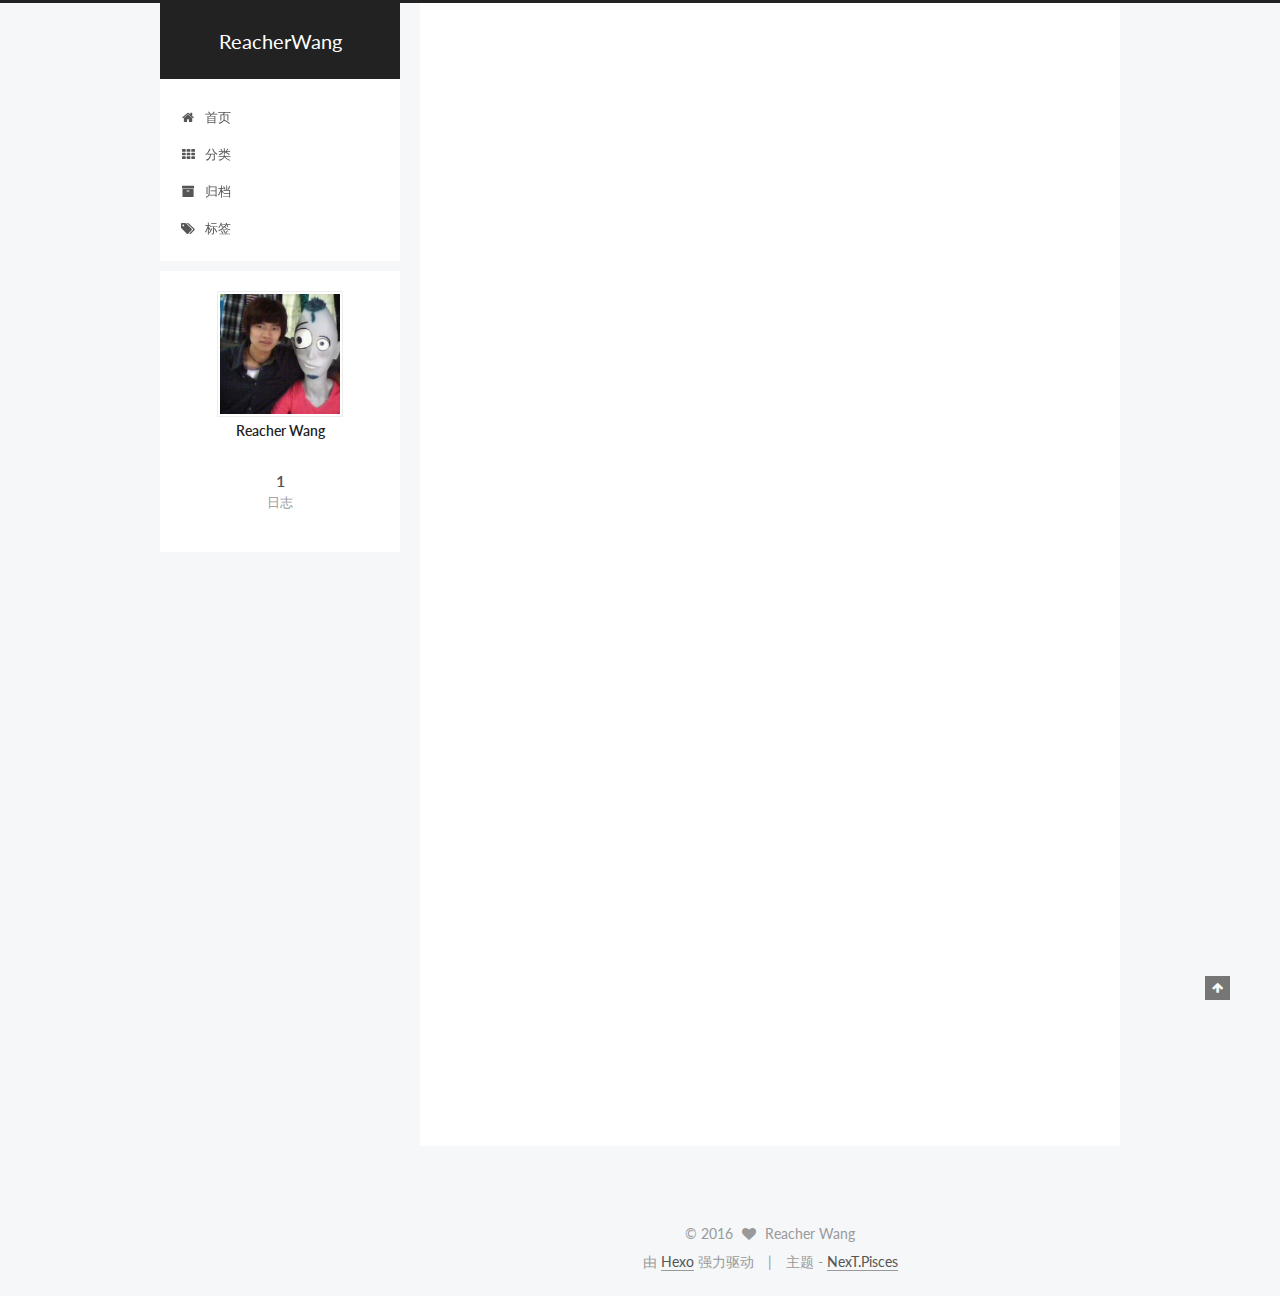
<file: index.html>
<!doctype html>



  


<html class="theme-next pisces use-motion">
<head>
  <meta charset="UTF-8"/>
<meta http-equiv="X-UA-Compatible" content="IE=edge,chrome=1" />
<meta name="viewport" content="width=device-width, initial-scale=1, maximum-scale=1"/>



<meta http-equiv="Cache-Control" content="no-transform" />
<meta http-equiv="Cache-Control" content="no-siteapp" />












  
  
  <link href="/vendors/fancybox/source/jquery.fancybox.css?v=2.1.5" rel="stylesheet" type="text/css" />




  
  
  
  

  
    
    
  

  

  

  

  

  
    
    
    <link href="//fonts.googleapis.com/css?family=Lato:300,300italic,400,400italic,700,700italic&subset=latin,latin-ext" rel="stylesheet" type="text/css">
  






<link href="/vendors/font-awesome/css/font-awesome.min.css?v=4.4.0" rel="stylesheet" type="text/css" />

<link href="/css/main.css?v=5.0.1" rel="stylesheet" type="text/css" />


  <meta name="keywords" content="Hexo, NexT" />








  <link rel="shortcut icon" type="image/x-icon" href="/favicon.ico?v=5.0.1" />






<meta property="og:type" content="website">
<meta property="og:title" content="ReacherWang">
<meta property="og:url" content="https://reacherwang.github.io/index.html">
<meta property="og:site_name" content="ReacherWang">
<meta name="twitter:card" content="summary">
<meta name="twitter:title" content="ReacherWang">



<script type="text/javascript" id="hexo.configuration">
  var NexT = window.NexT || {};
  var CONFIG = {
    scheme: 'Pisces',
    sidebar: {"position":"left","display":"post"},
    fancybox: true,
    motion: true,
    duoshuo: {
      userId: 0,
      author: '博主'
    }
  };
</script>




  <link rel="canonical" href="https://reacherwang.github.io/"/>

  <title> ReacherWang </title>
</head>

<body itemscope itemtype="http://schema.org/WebPage" lang="zh-Hans">

  










  
  
    
  

  <div class="container one-collumn sidebar-position-left 
   page-home 
 ">
    <div class="headband"></div>

    <header id="header" class="header" itemscope itemtype="http://schema.org/WPHeader">
      <div class="header-inner"><div class="site-meta ">
  

  <div class="custom-logo-site-title">
    <a href="/"  class="brand" rel="start">
      <span class="logo-line-before"><i></i></span>
      <span class="site-title">ReacherWang</span>
      <span class="logo-line-after"><i></i></span>
    </a>
  </div>
  <p class="site-subtitle"></p>
</div>

<div class="site-nav-toggle">
  <button>
    <span class="btn-bar"></span>
    <span class="btn-bar"></span>
    <span class="btn-bar"></span>
  </button>
</div>

<nav class="site-nav">
  

  
    <ul id="menu" class="menu">
      
        
        <li class="menu-item menu-item-home">
          <a href="/" rel="section">
            
              <i class="menu-item-icon fa fa-fw fa-home"></i> <br />
            
            首页
          </a>
        </li>
      
        
        <li class="menu-item menu-item-categories">
          <a href="/categories" rel="section">
            
              <i class="menu-item-icon fa fa-fw fa-th"></i> <br />
            
            分类
          </a>
        </li>
      
        
        <li class="menu-item menu-item-archives">
          <a href="/archives" rel="section">
            
              <i class="menu-item-icon fa fa-fw fa-archive"></i> <br />
            
            归档
          </a>
        </li>
      
        
        <li class="menu-item menu-item-tags">
          <a href="/tags" rel="section">
            
              <i class="menu-item-icon fa fa-fw fa-tags"></i> <br />
            
            标签
          </a>
        </li>
      

      
    </ul>
  

  
</nav>

 </div>
    </header>

    <main id="main" class="main">
      <div class="main-inner">
        <div class="content-wrap">
          <div id="content" class="content">
            
  <section id="posts" class="posts-expand">
    
      

  
  

  
  
  

  <article class="post post-type-normal " itemscope itemtype="http://schema.org/Article">

    
      <header class="post-header">

        
        
          <h1 class="post-title" itemprop="name headline">
            
            
              
                
                <a class="post-title-link" href="/2016/09/23/hello-world/" itemprop="url">
                  Hello World
                </a>
              
            
          </h1>
        

        <div class="post-meta">
          <span class="post-time">
            <span class="post-meta-item-icon">
              <i class="fa fa-calendar-o"></i>
            </span>
            <span class="post-meta-item-text">发表于</span>
            <time itemprop="dateCreated" datetime="2016-09-23T10:55:06+08:00" content="2016-09-23">
              2016-09-23
            </time>
          </span>

          

          
            
          

          

          
          

          
        </div>
      </header>
    


    <div class="post-body" itemprop="articleBody">

      
      

      
        
          
            <p>Welcome to <a href="https://hexo.io/" target="_blank" rel="external">Hexo</a>! This is your very first post. Check <a href="https://hexo.io/docs/" target="_blank" rel="external">documentation</a> for more info. If you get any problems when using Hexo, you can find the answer in <a href="https://hexo.io/docs/troubleshooting.html" target="_blank" rel="external">troubleshooting</a> or you can ask me on <a href="https://github.com/hexojs/hexo/issues" target="_blank" rel="external">GitHub</a>.</p>
<h2 id="Quick-Start"><a href="#Quick-Start" class="headerlink" title="Quick Start"></a>Quick Start</h2><h3 id="Create-a-new-post"><a href="#Create-a-new-post" class="headerlink" title="Create a new post"></a>Create a new post</h3><figure class="highlight bash"><table><tr><td class="gutter"><pre><div class="line">1</div></pre></td><td class="code"><pre><div class="line">$ hexo new <span class="string">"My New Post"</span></div></pre></td></tr></table></figure>
<p>More info: <a href="https://hexo.io/docs/writing.html" target="_blank" rel="external">Writing</a></p>
<h3 id="Run-server"><a href="#Run-server" class="headerlink" title="Run server"></a>Run server</h3><figure class="highlight bash"><table><tr><td class="gutter"><pre><div class="line">1</div></pre></td><td class="code"><pre><div class="line">$ hexo server</div></pre></td></tr></table></figure>
<p>More info: <a href="https://hexo.io/docs/server.html" target="_blank" rel="external">Server</a></p>
<h3 id="Generate-static-files"><a href="#Generate-static-files" class="headerlink" title="Generate static files"></a>Generate static files</h3><figure class="highlight bash"><table><tr><td class="gutter"><pre><div class="line">1</div></pre></td><td class="code"><pre><div class="line">$ hexo generate</div></pre></td></tr></table></figure>
<p>More info: <a href="https://hexo.io/docs/generating.html" target="_blank" rel="external">Generating</a></p>
<h3 id="Deploy-to-remote-sites"><a href="#Deploy-to-remote-sites" class="headerlink" title="Deploy to remote sites"></a>Deploy to remote sites</h3><figure class="highlight bash"><table><tr><td class="gutter"><pre><div class="line">1</div></pre></td><td class="code"><pre><div class="line">$ hexo deploy</div></pre></td></tr></table></figure>
<p>More info: <a href="https://hexo.io/docs/deployment.html" target="_blank" rel="external">Deployment</a></p>

          
        
      
    </div>

    <div>
      
    </div>

    <div>
      
    </div>

    <footer class="post-footer">
      

      

      
      
        <div class="post-eof"></div>
      
    </footer>
  </article>


    
  </section>

  


          </div>
          


          

        </div>
        
          
  
  <div class="sidebar-toggle">
    <div class="sidebar-toggle-line-wrap">
      <span class="sidebar-toggle-line sidebar-toggle-line-first"></span>
      <span class="sidebar-toggle-line sidebar-toggle-line-middle"></span>
      <span class="sidebar-toggle-line sidebar-toggle-line-last"></span>
    </div>
  </div>

  <aside id="sidebar" class="sidebar">
    <div class="sidebar-inner">

      

      

      <section class="site-overview sidebar-panel  sidebar-panel-active ">
        <div class="site-author motion-element" itemprop="author" itemscope itemtype="http://schema.org/Person">
          <img class="site-author-image" itemprop="image"
               src="/images/avatar.jpg"
               alt="Reacher Wang" />
          <p class="site-author-name" itemprop="name">Reacher Wang</p>
          <p class="site-description motion-element" itemprop="description"></p>
        </div>
        <nav class="site-state motion-element">
          <div class="site-state-item site-state-posts">
            <a href="/archives">
              <span class="site-state-item-count">1</span>
              <span class="site-state-item-name">日志</span>
            </a>
          </div>

          

          

        </nav>

        

        <div class="links-of-author motion-element">
          
        </div>

        
        

        
        

      </section>

      

    </div>
  </aside>


        
      </div>
    </main>

    <footer id="footer" class="footer">
      <div class="footer-inner">
        <div class="copyright" >
  
  &copy; 
  <span itemprop="copyrightYear">2016</span>
  <span class="with-love">
    <i class="fa fa-heart"></i>
  </span>
  <span class="author" itemprop="copyrightHolder">Reacher Wang</span>
</div>

<div class="powered-by">
  由 <a class="theme-link" href="https://hexo.io">Hexo</a> 强力驱动
</div>

<div class="theme-info">
  主题 -
  <a class="theme-link" href="https://github.com/iissnan/hexo-theme-next">
    NexT.Pisces
  </a>
</div>

        

        
      </div>
    </footer>

    <div class="back-to-top">
      <i class="fa fa-arrow-up"></i>
    </div>
  </div>

  

<script type="text/javascript">
  if (Object.prototype.toString.call(window.Promise) !== '[object Function]') {
    window.Promise = null;
  }
</script>









  



  
  <script type="text/javascript" src="/vendors/jquery/index.js?v=2.1.3"></script>

  
  <script type="text/javascript" src="/vendors/fastclick/lib/fastclick.min.js?v=1.0.6"></script>

  
  <script type="text/javascript" src="/vendors/jquery_lazyload/jquery.lazyload.js?v=1.9.7"></script>

  
  <script type="text/javascript" src="/vendors/velocity/velocity.min.js?v=1.2.1"></script>

  
  <script type="text/javascript" src="/vendors/velocity/velocity.ui.min.js?v=1.2.1"></script>

  
  <script type="text/javascript" src="/vendors/fancybox/source/jquery.fancybox.pack.js?v=2.1.5"></script>


  


  <script type="text/javascript" src="/js/src/utils.js?v=5.0.1"></script>

  <script type="text/javascript" src="/js/src/motion.js?v=5.0.1"></script>



  
  


  <script type="text/javascript" src="/js/src/affix.js?v=5.0.1"></script>

  <script type="text/javascript" src="/js/src/schemes/pisces.js?v=5.0.1"></script>



  

  


  <script type="text/javascript" src="/js/src/bootstrap.js?v=5.0.1"></script>



  



  




  
  

  

  

  

</body>
</html>
</file>
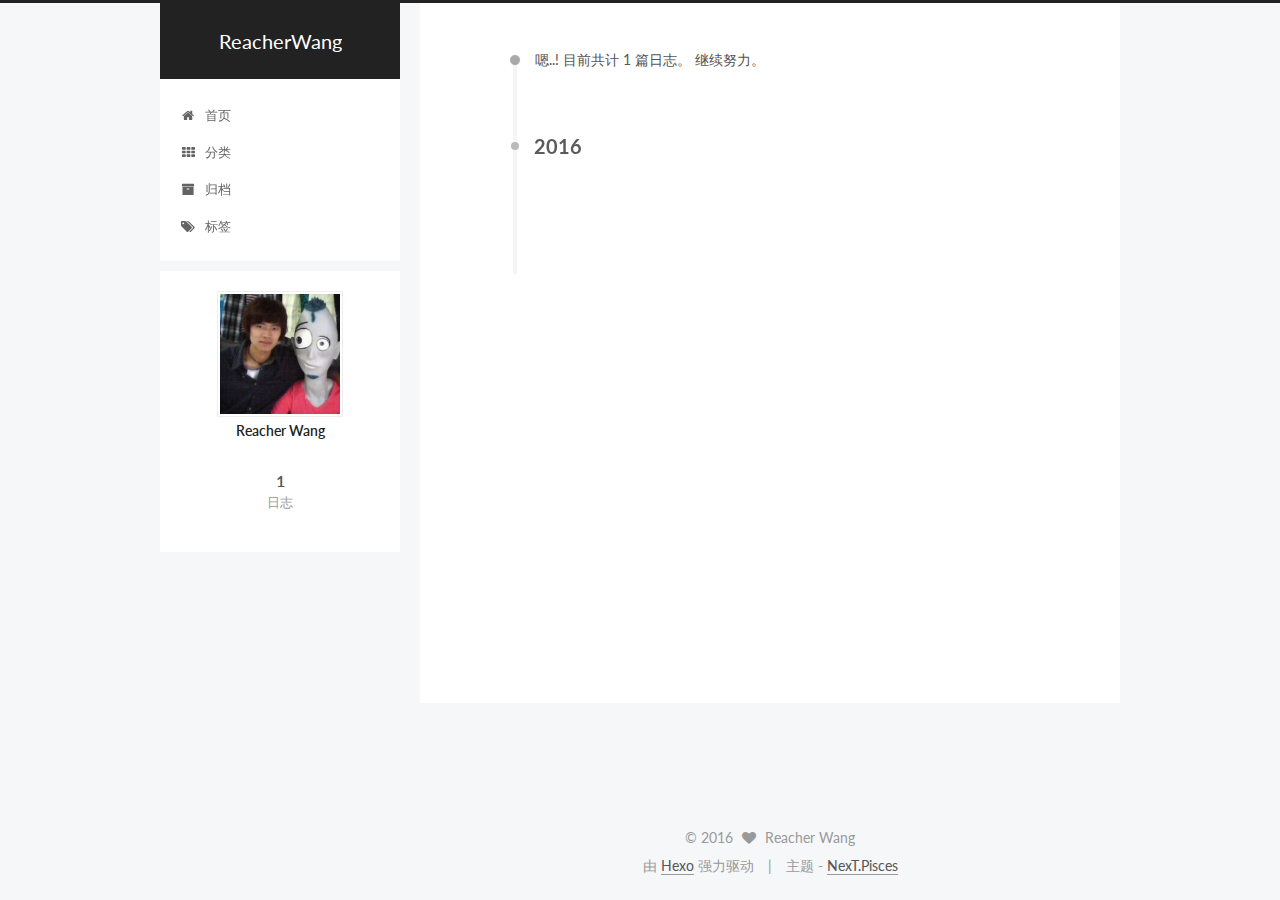
<file: archives/index.html>
<!doctype html>



  


<html class="theme-next pisces use-motion">
<head>
  <meta charset="UTF-8"/>
<meta http-equiv="X-UA-Compatible" content="IE=edge,chrome=1" />
<meta name="viewport" content="width=device-width, initial-scale=1, maximum-scale=1"/>



<meta http-equiv="Cache-Control" content="no-transform" />
<meta http-equiv="Cache-Control" content="no-siteapp" />












  
  
  <link href="/vendors/fancybox/source/jquery.fancybox.css?v=2.1.5" rel="stylesheet" type="text/css" />




  
  
  
  

  
    
    
  

  

  

  

  

  
    
    
    <link href="//fonts.googleapis.com/css?family=Lato:300,300italic,400,400italic,700,700italic&subset=latin,latin-ext" rel="stylesheet" type="text/css">
  






<link href="/vendors/font-awesome/css/font-awesome.min.css?v=4.4.0" rel="stylesheet" type="text/css" />

<link href="/css/main.css?v=5.0.1" rel="stylesheet" type="text/css" />


  <meta name="keywords" content="Hexo, NexT" />








  <link rel="shortcut icon" type="image/x-icon" href="/favicon.ico?v=5.0.1" />






<meta property="og:type" content="website">
<meta property="og:title" content="ReacherWang">
<meta property="og:url" content="https://reacherwang.github.io/archives/index.html">
<meta property="og:site_name" content="ReacherWang">
<meta name="twitter:card" content="summary">
<meta name="twitter:title" content="ReacherWang">



<script type="text/javascript" id="hexo.configuration">
  var NexT = window.NexT || {};
  var CONFIG = {
    scheme: 'Pisces',
    sidebar: {"position":"left","display":"post"},
    fancybox: true,
    motion: true,
    duoshuo: {
      userId: 0,
      author: '博主'
    }
  };
</script>




  <link rel="canonical" href="https://reacherwang.github.io/archives/"/>

  <title> 归档 | ReacherWang </title>
</head>

<body itemscope itemtype="http://schema.org/WebPage" lang="zh-Hans">

  










  
  
    
  

  <div class="container one-collumn sidebar-position-left  page-archive  ">
    <div class="headband"></div>

    <header id="header" class="header" itemscope itemtype="http://schema.org/WPHeader">
      <div class="header-inner"><div class="site-meta ">
  

  <div class="custom-logo-site-title">
    <a href="/"  class="brand" rel="start">
      <span class="logo-line-before"><i></i></span>
      <span class="site-title">ReacherWang</span>
      <span class="logo-line-after"><i></i></span>
    </a>
  </div>
  <p class="site-subtitle"></p>
</div>

<div class="site-nav-toggle">
  <button>
    <span class="btn-bar"></span>
    <span class="btn-bar"></span>
    <span class="btn-bar"></span>
  </button>
</div>

<nav class="site-nav">
  

  
    <ul id="menu" class="menu">
      
        
        <li class="menu-item menu-item-home">
          <a href="/" rel="section">
            
              <i class="menu-item-icon fa fa-fw fa-home"></i> <br />
            
            首页
          </a>
        </li>
      
        
        <li class="menu-item menu-item-categories">
          <a href="/categories" rel="section">
            
              <i class="menu-item-icon fa fa-fw fa-th"></i> <br />
            
            分类
          </a>
        </li>
      
        
        <li class="menu-item menu-item-archives">
          <a href="/archives" rel="section">
            
              <i class="menu-item-icon fa fa-fw fa-archive"></i> <br />
            
            归档
          </a>
        </li>
      
        
        <li class="menu-item menu-item-tags">
          <a href="/tags" rel="section">
            
              <i class="menu-item-icon fa fa-fw fa-tags"></i> <br />
            
            标签
          </a>
        </li>
      

      
    </ul>
  

  
</nav>

 </div>
    </header>

    <main id="main" class="main">
      <div class="main-inner">
        <div class="content-wrap">
          <div id="content" class="content">
            

  <section id="posts" class="posts-collapse">
    <span class="archive-move-on"></span>

    <span class="archive-page-counter">
      
      
      
        
      
      嗯..! 目前共计 1 篇日志。 继续努力。
    </span>

    

      
      
      

      
        
        <div class="collection-title">
          <h2 class="archive-year motion-element" id="archive-year-2016">2016</h2>
        </div>
      
      

      

  <article class="post post-type-normal" itemscope itemtype="http://schema.org/Article">
    <header class="post-header">

      <h1 class="post-title">
        
            <a class="post-title-link" href="/2016/09/23/hello-world/" itemprop="url">
              
                <span itemprop="name">Hello World</span>
              
            </a>
        
      </h1>

      <div class="post-meta">
        <time class="post-time" itemprop="dateCreated"
              datetime="2016-09-23T10:55:06+08:00"
              content="2016-09-23" >
          09-23
        </time>
      </div>

    </header>
  </article>



    

  </section>

  



          </div>
          


          

        </div>
        
          
  
  <div class="sidebar-toggle">
    <div class="sidebar-toggle-line-wrap">
      <span class="sidebar-toggle-line sidebar-toggle-line-first"></span>
      <span class="sidebar-toggle-line sidebar-toggle-line-middle"></span>
      <span class="sidebar-toggle-line sidebar-toggle-line-last"></span>
    </div>
  </div>

  <aside id="sidebar" class="sidebar">
    <div class="sidebar-inner">

      

      

      <section class="site-overview sidebar-panel  sidebar-panel-active ">
        <div class="site-author motion-element" itemprop="author" itemscope itemtype="http://schema.org/Person">
          <img class="site-author-image" itemprop="image"
               src="/images/avatar.jpg"
               alt="Reacher Wang" />
          <p class="site-author-name" itemprop="name">Reacher Wang</p>
          <p class="site-description motion-element" itemprop="description"></p>
        </div>
        <nav class="site-state motion-element">
          <div class="site-state-item site-state-posts">
            <a href="/archives">
              <span class="site-state-item-count">1</span>
              <span class="site-state-item-name">日志</span>
            </a>
          </div>

          

          

        </nav>

        

        <div class="links-of-author motion-element">
          
        </div>

        
        

        
        

      </section>

      

    </div>
  </aside>


        
      </div>
    </main>

    <footer id="footer" class="footer">
      <div class="footer-inner">
        <div class="copyright" >
  
  &copy; 
  <span itemprop="copyrightYear">2016</span>
  <span class="with-love">
    <i class="fa fa-heart"></i>
  </span>
  <span class="author" itemprop="copyrightHolder">Reacher Wang</span>
</div>

<div class="powered-by">
  由 <a class="theme-link" href="https://hexo.io">Hexo</a> 强力驱动
</div>

<div class="theme-info">
  主题 -
  <a class="theme-link" href="https://github.com/iissnan/hexo-theme-next">
    NexT.Pisces
  </a>
</div>

        

        
      </div>
    </footer>

    <div class="back-to-top">
      <i class="fa fa-arrow-up"></i>
    </div>
  </div>

  

<script type="text/javascript">
  if (Object.prototype.toString.call(window.Promise) !== '[object Function]') {
    window.Promise = null;
  }
</script>









  



  
  <script type="text/javascript" src="/vendors/jquery/index.js?v=2.1.3"></script>

  
  <script type="text/javascript" src="/vendors/fastclick/lib/fastclick.min.js?v=1.0.6"></script>

  
  <script type="text/javascript" src="/vendors/jquery_lazyload/jquery.lazyload.js?v=1.9.7"></script>

  
  <script type="text/javascript" src="/vendors/velocity/velocity.min.js?v=1.2.1"></script>

  
  <script type="text/javascript" src="/vendors/velocity/velocity.ui.min.js?v=1.2.1"></script>

  
  <script type="text/javascript" src="/vendors/fancybox/source/jquery.fancybox.pack.js?v=2.1.5"></script>


  


  <script type="text/javascript" src="/js/src/utils.js?v=5.0.1"></script>

  <script type="text/javascript" src="/js/src/motion.js?v=5.0.1"></script>



  
  


  <script type="text/javascript" src="/js/src/affix.js?v=5.0.1"></script>

  <script type="text/javascript" src="/js/src/schemes/pisces.js?v=5.0.1"></script>



  
  
    <script type="text/javascript" id="motion.page.archive">
      $('.archive-year').velocity('transition.slideLeftIn');
    </script>
  


  


  <script type="text/javascript" src="/js/src/bootstrap.js?v=5.0.1"></script>



  



  




  
  

  

  

  

</body>
</html>
</file>
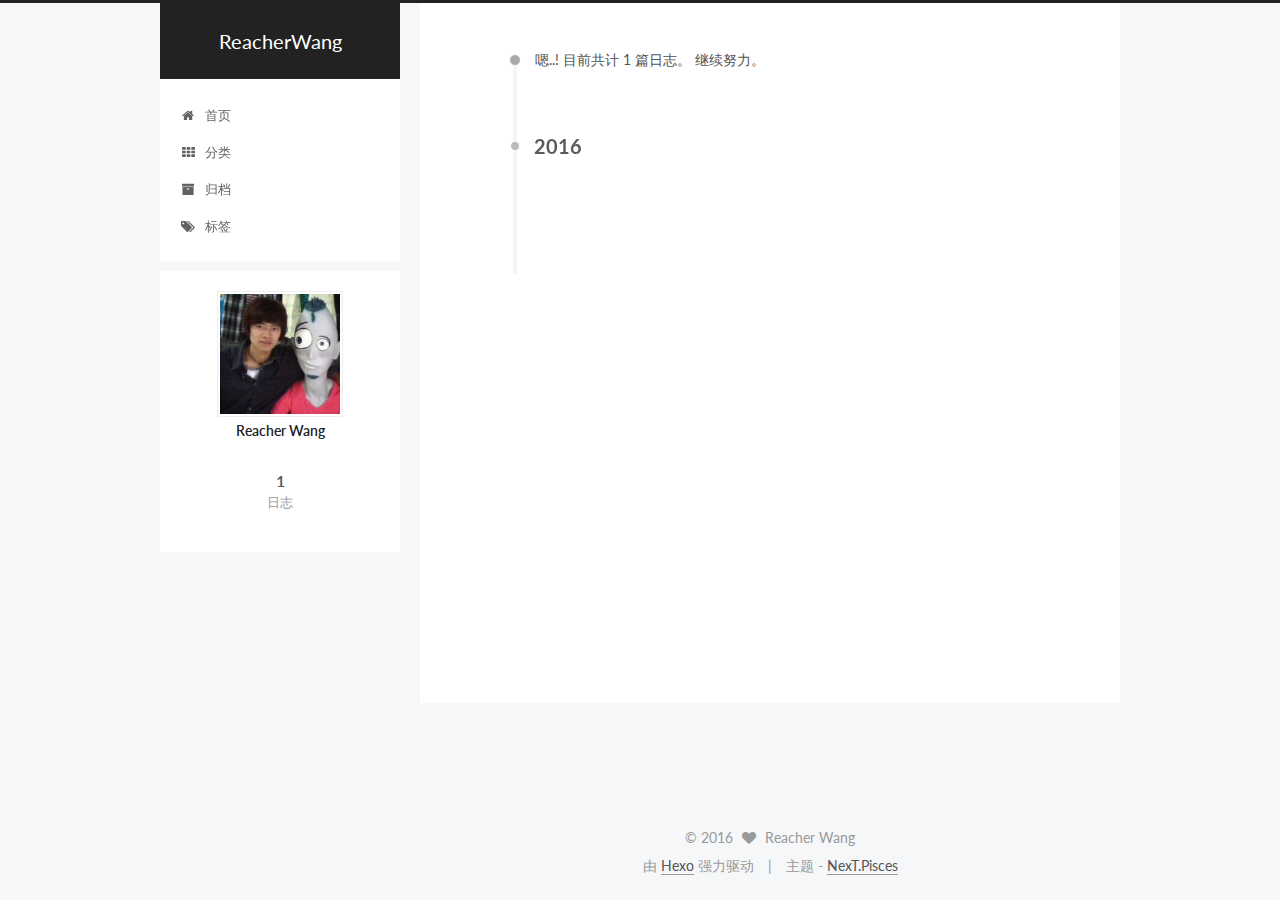
<file: archives/2016/index.html>
<!doctype html>



  


<html class="theme-next pisces use-motion">
<head>
  <meta charset="UTF-8"/>
<meta http-equiv="X-UA-Compatible" content="IE=edge,chrome=1" />
<meta name="viewport" content="width=device-width, initial-scale=1, maximum-scale=1"/>



<meta http-equiv="Cache-Control" content="no-transform" />
<meta http-equiv="Cache-Control" content="no-siteapp" />












  
  
  <link href="/vendors/fancybox/source/jquery.fancybox.css?v=2.1.5" rel="stylesheet" type="text/css" />




  
  
  
  

  
    
    
  

  

  

  

  

  
    
    
    <link href="//fonts.googleapis.com/css?family=Lato:300,300italic,400,400italic,700,700italic&subset=latin,latin-ext" rel="stylesheet" type="text/css">
  






<link href="/vendors/font-awesome/css/font-awesome.min.css?v=4.4.0" rel="stylesheet" type="text/css" />

<link href="/css/main.css?v=5.0.1" rel="stylesheet" type="text/css" />


  <meta name="keywords" content="Hexo, NexT" />








  <link rel="shortcut icon" type="image/x-icon" href="/favicon.ico?v=5.0.1" />






<meta property="og:type" content="website">
<meta property="og:title" content="ReacherWang">
<meta property="og:url" content="https://reacherwang.github.io/archives/2016/index.html">
<meta property="og:site_name" content="ReacherWang">
<meta name="twitter:card" content="summary">
<meta name="twitter:title" content="ReacherWang">



<script type="text/javascript" id="hexo.configuration">
  var NexT = window.NexT || {};
  var CONFIG = {
    scheme: 'Pisces',
    sidebar: {"position":"left","display":"post"},
    fancybox: true,
    motion: true,
    duoshuo: {
      userId: 0,
      author: '博主'
    }
  };
</script>




  <link rel="canonical" href="https://reacherwang.github.io/archives/2016/"/>

  <title> 归档 | ReacherWang </title>
</head>

<body itemscope itemtype="http://schema.org/WebPage" lang="zh-Hans">

  










  
  
    
  

  <div class="container one-collumn sidebar-position-left  page-archive  ">
    <div class="headband"></div>

    <header id="header" class="header" itemscope itemtype="http://schema.org/WPHeader">
      <div class="header-inner"><div class="site-meta ">
  

  <div class="custom-logo-site-title">
    <a href="/"  class="brand" rel="start">
      <span class="logo-line-before"><i></i></span>
      <span class="site-title">ReacherWang</span>
      <span class="logo-line-after"><i></i></span>
    </a>
  </div>
  <p class="site-subtitle"></p>
</div>

<div class="site-nav-toggle">
  <button>
    <span class="btn-bar"></span>
    <span class="btn-bar"></span>
    <span class="btn-bar"></span>
  </button>
</div>

<nav class="site-nav">
  

  
    <ul id="menu" class="menu">
      
        
        <li class="menu-item menu-item-home">
          <a href="/" rel="section">
            
              <i class="menu-item-icon fa fa-fw fa-home"></i> <br />
            
            首页
          </a>
        </li>
      
        
        <li class="menu-item menu-item-categories">
          <a href="/categories" rel="section">
            
              <i class="menu-item-icon fa fa-fw fa-th"></i> <br />
            
            分类
          </a>
        </li>
      
        
        <li class="menu-item menu-item-archives">
          <a href="/archives" rel="section">
            
              <i class="menu-item-icon fa fa-fw fa-archive"></i> <br />
            
            归档
          </a>
        </li>
      
        
        <li class="menu-item menu-item-tags">
          <a href="/tags" rel="section">
            
              <i class="menu-item-icon fa fa-fw fa-tags"></i> <br />
            
            标签
          </a>
        </li>
      

      
    </ul>
  

  
</nav>

 </div>
    </header>

    <main id="main" class="main">
      <div class="main-inner">
        <div class="content-wrap">
          <div id="content" class="content">
            

  <section id="posts" class="posts-collapse">
    <span class="archive-move-on"></span>

    <span class="archive-page-counter">
      
      
      
        
      
      嗯..! 目前共计 1 篇日志。 继续努力。
    </span>

    

      
      
      

      
        
        <div class="collection-title">
          <h2 class="archive-year motion-element" id="archive-year-2016">2016</h2>
        </div>
      
      

      

  <article class="post post-type-normal" itemscope itemtype="http://schema.org/Article">
    <header class="post-header">

      <h1 class="post-title">
        
            <a class="post-title-link" href="/2016/09/23/hello-world/" itemprop="url">
              
                <span itemprop="name">Hello World</span>
              
            </a>
        
      </h1>

      <div class="post-meta">
        <time class="post-time" itemprop="dateCreated"
              datetime="2016-09-23T10:55:06+08:00"
              content="2016-09-23" >
          09-23
        </time>
      </div>

    </header>
  </article>



    

  </section>

  



          </div>
          


          

        </div>
        
          
  
  <div class="sidebar-toggle">
    <div class="sidebar-toggle-line-wrap">
      <span class="sidebar-toggle-line sidebar-toggle-line-first"></span>
      <span class="sidebar-toggle-line sidebar-toggle-line-middle"></span>
      <span class="sidebar-toggle-line sidebar-toggle-line-last"></span>
    </div>
  </div>

  <aside id="sidebar" class="sidebar">
    <div class="sidebar-inner">

      

      

      <section class="site-overview sidebar-panel  sidebar-panel-active ">
        <div class="site-author motion-element" itemprop="author" itemscope itemtype="http://schema.org/Person">
          <img class="site-author-image" itemprop="image"
               src="/images/avatar.jpg"
               alt="Reacher Wang" />
          <p class="site-author-name" itemprop="name">Reacher Wang</p>
          <p class="site-description motion-element" itemprop="description"></p>
        </div>
        <nav class="site-state motion-element">
          <div class="site-state-item site-state-posts">
            <a href="/archives">
              <span class="site-state-item-count">1</span>
              <span class="site-state-item-name">日志</span>
            </a>
          </div>

          

          

        </nav>

        

        <div class="links-of-author motion-element">
          
        </div>

        
        

        
        

      </section>

      

    </div>
  </aside>


        
      </div>
    </main>

    <footer id="footer" class="footer">
      <div class="footer-inner">
        <div class="copyright" >
  
  &copy; 
  <span itemprop="copyrightYear">2016</span>
  <span class="with-love">
    <i class="fa fa-heart"></i>
  </span>
  <span class="author" itemprop="copyrightHolder">Reacher Wang</span>
</div>

<div class="powered-by">
  由 <a class="theme-link" href="https://hexo.io">Hexo</a> 强力驱动
</div>

<div class="theme-info">
  主题 -
  <a class="theme-link" href="https://github.com/iissnan/hexo-theme-next">
    NexT.Pisces
  </a>
</div>

        

        
      </div>
    </footer>

    <div class="back-to-top">
      <i class="fa fa-arrow-up"></i>
    </div>
  </div>

  

<script type="text/javascript">
  if (Object.prototype.toString.call(window.Promise) !== '[object Function]') {
    window.Promise = null;
  }
</script>









  



  
  <script type="text/javascript" src="/vendors/jquery/index.js?v=2.1.3"></script>

  
  <script type="text/javascript" src="/vendors/fastclick/lib/fastclick.min.js?v=1.0.6"></script>

  
  <script type="text/javascript" src="/vendors/jquery_lazyload/jquery.lazyload.js?v=1.9.7"></script>

  
  <script type="text/javascript" src="/vendors/velocity/velocity.min.js?v=1.2.1"></script>

  
  <script type="text/javascript" src="/vendors/velocity/velocity.ui.min.js?v=1.2.1"></script>

  
  <script type="text/javascript" src="/vendors/fancybox/source/jquery.fancybox.pack.js?v=2.1.5"></script>


  


  <script type="text/javascript" src="/js/src/utils.js?v=5.0.1"></script>

  <script type="text/javascript" src="/js/src/motion.js?v=5.0.1"></script>



  
  


  <script type="text/javascript" src="/js/src/affix.js?v=5.0.1"></script>

  <script type="text/javascript" src="/js/src/schemes/pisces.js?v=5.0.1"></script>



  
  
    <script type="text/javascript" id="motion.page.archive">
      $('.archive-year').velocity('transition.slideLeftIn');
    </script>
  


  


  <script type="text/javascript" src="/js/src/bootstrap.js?v=5.0.1"></script>



  



  




  
  

  

  

  

</body>
</html>
</file>
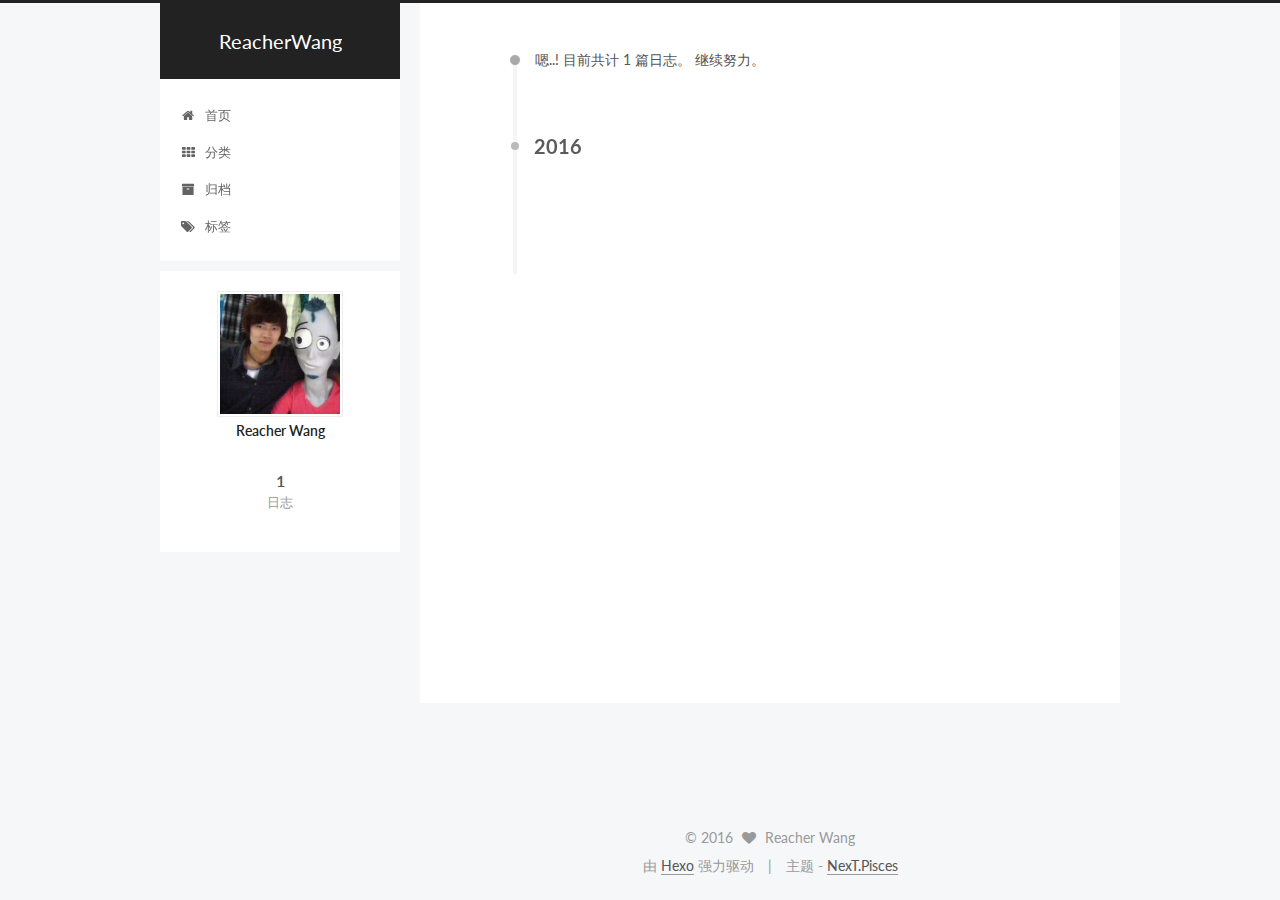
<file: archives/2016/09/index.html>
<!doctype html>



  


<html class="theme-next pisces use-motion">
<head>
  <meta charset="UTF-8"/>
<meta http-equiv="X-UA-Compatible" content="IE=edge,chrome=1" />
<meta name="viewport" content="width=device-width, initial-scale=1, maximum-scale=1"/>



<meta http-equiv="Cache-Control" content="no-transform" />
<meta http-equiv="Cache-Control" content="no-siteapp" />












  
  
  <link href="/vendors/fancybox/source/jquery.fancybox.css?v=2.1.5" rel="stylesheet" type="text/css" />




  
  
  
  

  
    
    
  

  

  

  

  

  
    
    
    <link href="//fonts.googleapis.com/css?family=Lato:300,300italic,400,400italic,700,700italic&subset=latin,latin-ext" rel="stylesheet" type="text/css">
  






<link href="/vendors/font-awesome/css/font-awesome.min.css?v=4.4.0" rel="stylesheet" type="text/css" />

<link href="/css/main.css?v=5.0.1" rel="stylesheet" type="text/css" />


  <meta name="keywords" content="Hexo, NexT" />








  <link rel="shortcut icon" type="image/x-icon" href="/favicon.ico?v=5.0.1" />






<meta property="og:type" content="website">
<meta property="og:title" content="ReacherWang">
<meta property="og:url" content="https://reacherwang.github.io/archives/2016/09/index.html">
<meta property="og:site_name" content="ReacherWang">
<meta name="twitter:card" content="summary">
<meta name="twitter:title" content="ReacherWang">



<script type="text/javascript" id="hexo.configuration">
  var NexT = window.NexT || {};
  var CONFIG = {
    scheme: 'Pisces',
    sidebar: {"position":"left","display":"post"},
    fancybox: true,
    motion: true,
    duoshuo: {
      userId: 0,
      author: '博主'
    }
  };
</script>




  <link rel="canonical" href="https://reacherwang.github.io/archives/2016/09/"/>

  <title> 归档 | ReacherWang </title>
</head>

<body itemscope itemtype="http://schema.org/WebPage" lang="zh-Hans">

  










  
  
    
  

  <div class="container one-collumn sidebar-position-left  page-archive  ">
    <div class="headband"></div>

    <header id="header" class="header" itemscope itemtype="http://schema.org/WPHeader">
      <div class="header-inner"><div class="site-meta ">
  

  <div class="custom-logo-site-title">
    <a href="/"  class="brand" rel="start">
      <span class="logo-line-before"><i></i></span>
      <span class="site-title">ReacherWang</span>
      <span class="logo-line-after"><i></i></span>
    </a>
  </div>
  <p class="site-subtitle"></p>
</div>

<div class="site-nav-toggle">
  <button>
    <span class="btn-bar"></span>
    <span class="btn-bar"></span>
    <span class="btn-bar"></span>
  </button>
</div>

<nav class="site-nav">
  

  
    <ul id="menu" class="menu">
      
        
        <li class="menu-item menu-item-home">
          <a href="/" rel="section">
            
              <i class="menu-item-icon fa fa-fw fa-home"></i> <br />
            
            首页
          </a>
        </li>
      
        
        <li class="menu-item menu-item-categories">
          <a href="/categories" rel="section">
            
              <i class="menu-item-icon fa fa-fw fa-th"></i> <br />
            
            分类
          </a>
        </li>
      
        
        <li class="menu-item menu-item-archives">
          <a href="/archives" rel="section">
            
              <i class="menu-item-icon fa fa-fw fa-archive"></i> <br />
            
            归档
          </a>
        </li>
      
        
        <li class="menu-item menu-item-tags">
          <a href="/tags" rel="section">
            
              <i class="menu-item-icon fa fa-fw fa-tags"></i> <br />
            
            标签
          </a>
        </li>
      

      
    </ul>
  

  
</nav>

 </div>
    </header>

    <main id="main" class="main">
      <div class="main-inner">
        <div class="content-wrap">
          <div id="content" class="content">
            

  <section id="posts" class="posts-collapse">
    <span class="archive-move-on"></span>

    <span class="archive-page-counter">
      
      
      
        
      
      嗯..! 目前共计 1 篇日志。 继续努力。
    </span>

    

      
      
      

      
        
        <div class="collection-title">
          <h2 class="archive-year motion-element" id="archive-year-2016">2016</h2>
        </div>
      
      

      

  <article class="post post-type-normal" itemscope itemtype="http://schema.org/Article">
    <header class="post-header">

      <h1 class="post-title">
        
            <a class="post-title-link" href="/2016/09/23/hello-world/" itemprop="url">
              
                <span itemprop="name">Hello World</span>
              
            </a>
        
      </h1>

      <div class="post-meta">
        <time class="post-time" itemprop="dateCreated"
              datetime="2016-09-23T10:55:06+08:00"
              content="2016-09-23" >
          09-23
        </time>
      </div>

    </header>
  </article>



    

  </section>

  



          </div>
          


          

        </div>
        
          
  
  <div class="sidebar-toggle">
    <div class="sidebar-toggle-line-wrap">
      <span class="sidebar-toggle-line sidebar-toggle-line-first"></span>
      <span class="sidebar-toggle-line sidebar-toggle-line-middle"></span>
      <span class="sidebar-toggle-line sidebar-toggle-line-last"></span>
    </div>
  </div>

  <aside id="sidebar" class="sidebar">
    <div class="sidebar-inner">

      

      

      <section class="site-overview sidebar-panel  sidebar-panel-active ">
        <div class="site-author motion-element" itemprop="author" itemscope itemtype="http://schema.org/Person">
          <img class="site-author-image" itemprop="image"
               src="/images/avatar.jpg"
               alt="Reacher Wang" />
          <p class="site-author-name" itemprop="name">Reacher Wang</p>
          <p class="site-description motion-element" itemprop="description"></p>
        </div>
        <nav class="site-state motion-element">
          <div class="site-state-item site-state-posts">
            <a href="/archives">
              <span class="site-state-item-count">1</span>
              <span class="site-state-item-name">日志</span>
            </a>
          </div>

          

          

        </nav>

        

        <div class="links-of-author motion-element">
          
        </div>

        
        

        
        

      </section>

      

    </div>
  </aside>


        
      </div>
    </main>

    <footer id="footer" class="footer">
      <div class="footer-inner">
        <div class="copyright" >
  
  &copy; 
  <span itemprop="copyrightYear">2016</span>
  <span class="with-love">
    <i class="fa fa-heart"></i>
  </span>
  <span class="author" itemprop="copyrightHolder">Reacher Wang</span>
</div>

<div class="powered-by">
  由 <a class="theme-link" href="https://hexo.io">Hexo</a> 强力驱动
</div>

<div class="theme-info">
  主题 -
  <a class="theme-link" href="https://github.com/iissnan/hexo-theme-next">
    NexT.Pisces
  </a>
</div>

        

        
      </div>
    </footer>

    <div class="back-to-top">
      <i class="fa fa-arrow-up"></i>
    </div>
  </div>

  

<script type="text/javascript">
  if (Object.prototype.toString.call(window.Promise) !== '[object Function]') {
    window.Promise = null;
  }
</script>









  



  
  <script type="text/javascript" src="/vendors/jquery/index.js?v=2.1.3"></script>

  
  <script type="text/javascript" src="/vendors/fastclick/lib/fastclick.min.js?v=1.0.6"></script>

  
  <script type="text/javascript" src="/vendors/jquery_lazyload/jquery.lazyload.js?v=1.9.7"></script>

  
  <script type="text/javascript" src="/vendors/velocity/velocity.min.js?v=1.2.1"></script>

  
  <script type="text/javascript" src="/vendors/velocity/velocity.ui.min.js?v=1.2.1"></script>

  
  <script type="text/javascript" src="/vendors/fancybox/source/jquery.fancybox.pack.js?v=2.1.5"></script>


  


  <script type="text/javascript" src="/js/src/utils.js?v=5.0.1"></script>

  <script type="text/javascript" src="/js/src/motion.js?v=5.0.1"></script>



  
  


  <script type="text/javascript" src="/js/src/affix.js?v=5.0.1"></script>

  <script type="text/javascript" src="/js/src/schemes/pisces.js?v=5.0.1"></script>



  
  
    <script type="text/javascript" id="motion.page.archive">
      $('.archive-year').velocity('transition.slideLeftIn');
    </script>
  


  


  <script type="text/javascript" src="/js/src/bootstrap.js?v=5.0.1"></script>



  



  




  
  

  

  

  

</body>
</html>
</file>
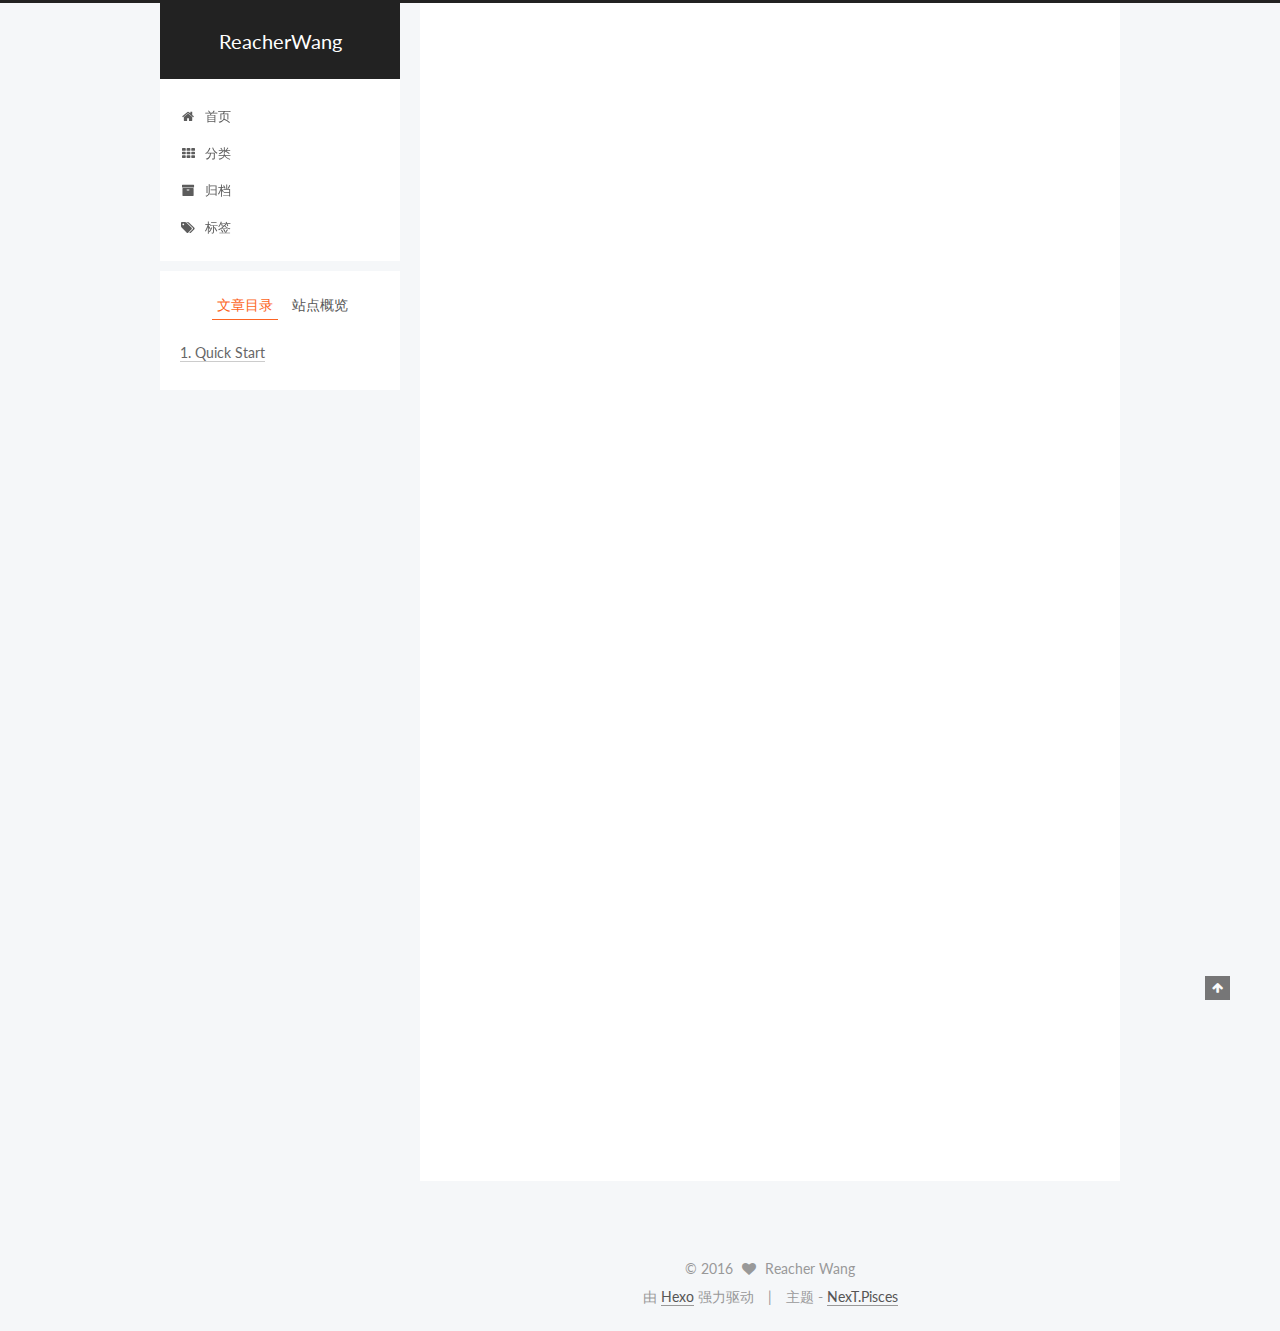
<file: 2016/09/23/hello-world/index.html>
<!doctype html>



  


<html class="theme-next pisces use-motion">
<head>
  <meta charset="UTF-8"/>
<meta http-equiv="X-UA-Compatible" content="IE=edge,chrome=1" />
<meta name="viewport" content="width=device-width, initial-scale=1, maximum-scale=1"/>



<meta http-equiv="Cache-Control" content="no-transform" />
<meta http-equiv="Cache-Control" content="no-siteapp" />












  
  
  <link href="/vendors/fancybox/source/jquery.fancybox.css?v=2.1.5" rel="stylesheet" type="text/css" />




  
  
  
  

  
    
    
  

  

  

  

  

  
    
    
    <link href="//fonts.googleapis.com/css?family=Lato:300,300italic,400,400italic,700,700italic&subset=latin,latin-ext" rel="stylesheet" type="text/css">
  






<link href="/vendors/font-awesome/css/font-awesome.min.css?v=4.4.0" rel="stylesheet" type="text/css" />

<link href="/css/main.css?v=5.0.1" rel="stylesheet" type="text/css" />


  <meta name="keywords" content="Hexo, NexT" />








  <link rel="shortcut icon" type="image/x-icon" href="/favicon.ico?v=5.0.1" />






<meta name="description" content="Welcome to Hexo! This is your very first post. Check documentation for more info. If you get any problems when using Hexo, you can find the answer in troubleshooting or you can ask me on GitHub.
Quick">
<meta property="og:type" content="article">
<meta property="og:title" content="Hello World">
<meta property="og:url" content="https://reacherwang.github.io/2016/09/23/hello-world/index.html">
<meta property="og:site_name" content="ReacherWang">
<meta property="og:description" content="Welcome to Hexo! This is your very first post. Check documentation for more info. If you get any problems when using Hexo, you can find the answer in troubleshooting or you can ask me on GitHub.
Quick">
<meta property="og:updated_time" content="2016-09-23T02:55:06.740Z">
<meta name="twitter:card" content="summary">
<meta name="twitter:title" content="Hello World">
<meta name="twitter:description" content="Welcome to Hexo! This is your very first post. Check documentation for more info. If you get any problems when using Hexo, you can find the answer in troubleshooting or you can ask me on GitHub.
Quick">



<script type="text/javascript" id="hexo.configuration">
  var NexT = window.NexT || {};
  var CONFIG = {
    scheme: 'Pisces',
    sidebar: {"position":"left","display":"post"},
    fancybox: true,
    motion: true,
    duoshuo: {
      userId: 0,
      author: '博主'
    }
  };
</script>




  <link rel="canonical" href="https://reacherwang.github.io/2016/09/23/hello-world/"/>

  <title> Hello World | ReacherWang </title>
</head>

<body itemscope itemtype="http://schema.org/WebPage" lang="zh-Hans">

  










  
  
    
  

  <div class="container one-collumn sidebar-position-left page-post-detail ">
    <div class="headband"></div>

    <header id="header" class="header" itemscope itemtype="http://schema.org/WPHeader">
      <div class="header-inner"><div class="site-meta ">
  

  <div class="custom-logo-site-title">
    <a href="/"  class="brand" rel="start">
      <span class="logo-line-before"><i></i></span>
      <span class="site-title">ReacherWang</span>
      <span class="logo-line-after"><i></i></span>
    </a>
  </div>
  <p class="site-subtitle"></p>
</div>

<div class="site-nav-toggle">
  <button>
    <span class="btn-bar"></span>
    <span class="btn-bar"></span>
    <span class="btn-bar"></span>
  </button>
</div>

<nav class="site-nav">
  

  
    <ul id="menu" class="menu">
      
        
        <li class="menu-item menu-item-home">
          <a href="/" rel="section">
            
              <i class="menu-item-icon fa fa-fw fa-home"></i> <br />
            
            首页
          </a>
        </li>
      
        
        <li class="menu-item menu-item-categories">
          <a href="/categories" rel="section">
            
              <i class="menu-item-icon fa fa-fw fa-th"></i> <br />
            
            分类
          </a>
        </li>
      
        
        <li class="menu-item menu-item-archives">
          <a href="/archives" rel="section">
            
              <i class="menu-item-icon fa fa-fw fa-archive"></i> <br />
            
            归档
          </a>
        </li>
      
        
        <li class="menu-item menu-item-tags">
          <a href="/tags" rel="section">
            
              <i class="menu-item-icon fa fa-fw fa-tags"></i> <br />
            
            标签
          </a>
        </li>
      

      
    </ul>
  

  
</nav>

 </div>
    </header>

    <main id="main" class="main">
      <div class="main-inner">
        <div class="content-wrap">
          <div id="content" class="content">
            

  <div id="posts" class="posts-expand">
    

  
  

  
  
  

  <article class="post post-type-normal " itemscope itemtype="http://schema.org/Article">

    
      <header class="post-header">

        
        
          <h1 class="post-title" itemprop="name headline">
            
            
              
                Hello World
              
            
          </h1>
        

        <div class="post-meta">
          <span class="post-time">
            <span class="post-meta-item-icon">
              <i class="fa fa-calendar-o"></i>
            </span>
            <span class="post-meta-item-text">发表于</span>
            <time itemprop="dateCreated" datetime="2016-09-23T10:55:06+08:00" content="2016-09-23">
              2016-09-23
            </time>
          </span>

          

          
            
          

          

          
          

          
        </div>
      </header>
    


    <div class="post-body" itemprop="articleBody">

      
      

      
        <p>Welcome to <a href="https://hexo.io/" target="_blank" rel="external">Hexo</a>! This is your very first post. Check <a href="https://hexo.io/docs/" target="_blank" rel="external">documentation</a> for more info. If you get any problems when using Hexo, you can find the answer in <a href="https://hexo.io/docs/troubleshooting.html" target="_blank" rel="external">troubleshooting</a> or you can ask me on <a href="https://github.com/hexojs/hexo/issues" target="_blank" rel="external">GitHub</a>.</p>
<h2 id="Quick-Start"><a href="#Quick-Start" class="headerlink" title="Quick Start"></a>Quick Start</h2><h3 id="Create-a-new-post"><a href="#Create-a-new-post" class="headerlink" title="Create a new post"></a>Create a new post</h3><figure class="highlight bash"><table><tr><td class="gutter"><pre><div class="line">1</div></pre></td><td class="code"><pre><div class="line">$ hexo new <span class="string">"My New Post"</span></div></pre></td></tr></table></figure>
<p>More info: <a href="https://hexo.io/docs/writing.html" target="_blank" rel="external">Writing</a></p>
<h3 id="Run-server"><a href="#Run-server" class="headerlink" title="Run server"></a>Run server</h3><figure class="highlight bash"><table><tr><td class="gutter"><pre><div class="line">1</div></pre></td><td class="code"><pre><div class="line">$ hexo server</div></pre></td></tr></table></figure>
<p>More info: <a href="https://hexo.io/docs/server.html" target="_blank" rel="external">Server</a></p>
<h3 id="Generate-static-files"><a href="#Generate-static-files" class="headerlink" title="Generate static files"></a>Generate static files</h3><figure class="highlight bash"><table><tr><td class="gutter"><pre><div class="line">1</div></pre></td><td class="code"><pre><div class="line">$ hexo generate</div></pre></td></tr></table></figure>
<p>More info: <a href="https://hexo.io/docs/generating.html" target="_blank" rel="external">Generating</a></p>
<h3 id="Deploy-to-remote-sites"><a href="#Deploy-to-remote-sites" class="headerlink" title="Deploy to remote sites"></a>Deploy to remote sites</h3><figure class="highlight bash"><table><tr><td class="gutter"><pre><div class="line">1</div></pre></td><td class="code"><pre><div class="line">$ hexo deploy</div></pre></td></tr></table></figure>
<p>More info: <a href="https://hexo.io/docs/deployment.html" target="_blank" rel="external">Deployment</a></p>

      
    </div>

    <div>
      
        

      
    </div>

    <div>
      
        

      
    </div>

    <footer class="post-footer">
      

      

      
      
    </footer>
  </article>



    <div class="post-spread">
      
    </div>
  </div>


          </div>
          


          
  <div class="comments" id="comments">
    
  </div>


        </div>
        
          
  
  <div class="sidebar-toggle">
    <div class="sidebar-toggle-line-wrap">
      <span class="sidebar-toggle-line sidebar-toggle-line-first"></span>
      <span class="sidebar-toggle-line sidebar-toggle-line-middle"></span>
      <span class="sidebar-toggle-line sidebar-toggle-line-last"></span>
    </div>
  </div>

  <aside id="sidebar" class="sidebar">
    <div class="sidebar-inner">

      

      
        <ul class="sidebar-nav motion-element">
          <li class="sidebar-nav-toc sidebar-nav-active" data-target="post-toc-wrap" >
            文章目录
          </li>
          <li class="sidebar-nav-overview" data-target="site-overview">
            站点概览
          </li>
        </ul>
      

      <section class="site-overview sidebar-panel ">
        <div class="site-author motion-element" itemprop="author" itemscope itemtype="http://schema.org/Person">
          <img class="site-author-image" itemprop="image"
               src="/images/avatar.jpg"
               alt="Reacher Wang" />
          <p class="site-author-name" itemprop="name">Reacher Wang</p>
          <p class="site-description motion-element" itemprop="description"></p>
        </div>
        <nav class="site-state motion-element">
          <div class="site-state-item site-state-posts">
            <a href="/archives">
              <span class="site-state-item-count">1</span>
              <span class="site-state-item-name">日志</span>
            </a>
          </div>

          

          

        </nav>

        

        <div class="links-of-author motion-element">
          
        </div>

        
        

        
        

      </section>

      
        <section class="post-toc-wrap motion-element sidebar-panel sidebar-panel-active">
          <div class="post-toc">
            
              
            
            
              <div class="post-toc-content"><ol class="nav"><li class="nav-item nav-level-2"><a class="nav-link" href="#Quick-Start"><span class="nav-number">1.</span> <span class="nav-text">Quick Start</span></a><ol class="nav-child"><li class="nav-item nav-level-3"><a class="nav-link" href="#Create-a-new-post"><span class="nav-number">1.1.</span> <span class="nav-text">Create a new post</span></a></li><li class="nav-item nav-level-3"><a class="nav-link" href="#Run-server"><span class="nav-number">1.2.</span> <span class="nav-text">Run server</span></a></li><li class="nav-item nav-level-3"><a class="nav-link" href="#Generate-static-files"><span class="nav-number">1.3.</span> <span class="nav-text">Generate static files</span></a></li><li class="nav-item nav-level-3"><a class="nav-link" href="#Deploy-to-remote-sites"><span class="nav-number">1.4.</span> <span class="nav-text">Deploy to remote sites</span></a></li></ol></li></ol></div>
            
          </div>
        </section>
      

    </div>
  </aside>


        
      </div>
    </main>

    <footer id="footer" class="footer">
      <div class="footer-inner">
        <div class="copyright" >
  
  &copy; 
  <span itemprop="copyrightYear">2016</span>
  <span class="with-love">
    <i class="fa fa-heart"></i>
  </span>
  <span class="author" itemprop="copyrightHolder">Reacher Wang</span>
</div>

<div class="powered-by">
  由 <a class="theme-link" href="https://hexo.io">Hexo</a> 强力驱动
</div>

<div class="theme-info">
  主题 -
  <a class="theme-link" href="https://github.com/iissnan/hexo-theme-next">
    NexT.Pisces
  </a>
</div>

        

        
      </div>
    </footer>

    <div class="back-to-top">
      <i class="fa fa-arrow-up"></i>
    </div>
  </div>

  

<script type="text/javascript">
  if (Object.prototype.toString.call(window.Promise) !== '[object Function]') {
    window.Promise = null;
  }
</script>









  



  
  <script type="text/javascript" src="/vendors/jquery/index.js?v=2.1.3"></script>

  
  <script type="text/javascript" src="/vendors/fastclick/lib/fastclick.min.js?v=1.0.6"></script>

  
  <script type="text/javascript" src="/vendors/jquery_lazyload/jquery.lazyload.js?v=1.9.7"></script>

  
  <script type="text/javascript" src="/vendors/velocity/velocity.min.js?v=1.2.1"></script>

  
  <script type="text/javascript" src="/vendors/velocity/velocity.ui.min.js?v=1.2.1"></script>

  
  <script type="text/javascript" src="/vendors/fancybox/source/jquery.fancybox.pack.js?v=2.1.5"></script>


  


  <script type="text/javascript" src="/js/src/utils.js?v=5.0.1"></script>

  <script type="text/javascript" src="/js/src/motion.js?v=5.0.1"></script>



  
  


  <script type="text/javascript" src="/js/src/affix.js?v=5.0.1"></script>

  <script type="text/javascript" src="/js/src/schemes/pisces.js?v=5.0.1"></script>



  
  <script type="text/javascript" src="/js/src/scrollspy.js?v=5.0.1"></script>
<script type="text/javascript" src="/js/src/post-details.js?v=5.0.1"></script>



  


  <script type="text/javascript" src="/js/src/bootstrap.js?v=5.0.1"></script>



  



  




  
  

  

  

  

</body>
</html>
</file>
<file: css/main.css>
/* normalize.css v3.0.2 | MIT License | git.io/normalize */
html {
  font-family: sans-serif; /* 1 */
  -ms-text-size-adjust: 100%; /* 2 */
  -webkit-text-size-adjust: 100%; /* 2 */
}
body {
  margin: 0;
}
article,
aside,
details,
figcaption,
figure,
footer,
header,
hgroup,
main,
menu,
nav,
section,
summary {
  display: block;
}
audio,
canvas,
progress,
video {
  display: inline-block; /* 1 */
  vertical-align: baseline; /* 2 */
}
audio:not([controls]) {
  display: none;
  height: 0;
}
[hidden],
template {
  display: none;
}
a {
  background-color: transparent;
}
a:active,
a:hover {
  outline: 0;
}
abbr[title] {
  border-bottom: 1px dotted;
}
b,
strong {
  font-weight: bold;
}
dfn {
  font-style: italic;
}
h1 {
  font-size: 2em;
  margin: 0.67em 0;
}
mark {
  background: #ff0;
  color: #000;
}
small {
  font-size: 80%;
}
sub,
sup {
  font-size: 75%;
  line-height: 0;
  position: relative;
  vertical-align: baseline;
}
sup {
  top: -0.5em;
}
sub {
  bottom: -0.25em;
}
img {
  border: 0;
}
svg:not(:root) {
  overflow: hidden;
}
figure {
  margin: 1em 40px;
}
hr {
  -moz-box-sizing: content-box;
  box-sizing: content-box;
  height: 0;
}
pre {
  overflow: auto;
}
code,
kbd,
pre,
samp {
  font-family: monospace, monospace;
  font-size: 1em;
}
button,
input,
optgroup,
select,
textarea {
  color: inherit; /* 1 */
  font: inherit; /* 2 */
  margin: 0; /* 3 */
}
button {
  overflow: visible;
}
button,
select {
  text-transform: none;
}
button,
html input[type="button"],
input[type="reset"],
input[type="submit"] {
  -webkit-appearance: button; /* 2 */
  cursor: pointer; /* 3 */
}
button[disabled],
html input[disabled] {
  cursor: default;
}
button::-moz-focus-inner,
input::-moz-focus-inner {
  border: 0;
  padding: 0;
}
input {
  line-height: normal;
}
input[type="checkbox"],
input[type="radio"] {
  box-sizing: border-box; /* 1 */
  padding: 0; /* 2 */
}
input[type="number"]::-webkit-inner-spin-button,
input[type="number"]::-webkit-outer-spin-button {
  height: auto;
}
input[type="search"] {
  -webkit-appearance: textfield; /* 1 */
  -moz-box-sizing: content-box;
  -webkit-box-sizing: content-box; /* 2 */
  box-sizing: content-box;
}
input[type="search"]::-webkit-search-cancel-button,
input[type="search"]::-webkit-search-decoration {
  -webkit-appearance: none;
}
fieldset {
  border: 1px solid #c0c0c0;
  margin: 0 2px;
  padding: 0.35em 0.625em 0.75em;
}
legend {
  border: 0; /* 1 */
  padding: 0; /* 2 */
}
textarea {
  overflow: auto;
}
optgroup {
  font-weight: bold;
}
table {
  border-collapse: collapse;
  border-spacing: 0;
}
td,
th {
  padding: 0;
}
::selection {
  background: #262a30;
  color: #fff;
}
body {
  position: relative;
  font-family: 'Lato', "PingFang SC", "Microsoft YaHei", sans-serif;
  font-size: 14px;
  line-height: 2;
  color: #555;
  background: #fff;
}
@media (max-width: 767px) {
  body {
    padding-right: 0 !important;
  }
}
@media (min-width: 768px) and (max-width: 991px) {
  body {
    padding-right: 0 !important;
  }
}
@media (min-width: 1600px) {
  body {
    font-size: 16px;
  }
}
h1,
h2,
h3,
h4,
h5,
h6 {
  margin: 0;
  padding: 0;
  font-weight: bold;
  line-height: 1.5;
  font-family: 'Lato', "PingFang SC", "Microsoft YaHei", sans-serif;
}
h2,
h3,
h4,
h5,
h6 {
  margin: 20px 0 15px;
}
h1 {
  font-size: 22px;
}
@media (max-width: 767px) {
  h1 {
    font-size: 18px;
  }
}
h2 {
  font-size: 20px;
}
@media (max-width: 767px) {
  h2 {
    font-size: 16px;
  }
}
h3 {
  font-size: 18px;
}
@media (max-width: 767px) {
  h3 {
    font-size: 14px;
  }
}
h4 {
  font-size: 16px;
}
@media (max-width: 767px) {
  h4 {
    font-size: 12px;
  }
}
h5 {
  font-size: 14px;
}
@media (max-width: 767px) {
  h5 {
    font-size: 10px;
  }
}
h6 {
  font-size: 12px;
}
@media (max-width: 767px) {
  h6 {
    font-size: 8px;
  }
}
p {
  margin: 0 0 25px 0;
}
a {
  color: #555;
  text-decoration: none;
  border-bottom: 1px solid #999;
  word-wrap: break-word;
}
a:hover {
  color: #222;
  border-bottom-color: #222;
}
ul {
  list-style: none;
}
blockquote {
  margin: 0;
  padding: 0;
}
img {
  display: block;
  margin: auto;
  max-width: 100%;
  height: auto;
}
hr {
  margin: 40px 0;
  height: 3px;
  border: none;
  background-color: #ddd;
  background-image: repeating-linear-gradient(-45deg, #fff, #fff 4px, transparent 4px, transparent 8px);
}
blockquote {
  padding: 0 15px;
  color: #666;
  border-left: 4px solid #ddd;
}
blockquote cite::before {
  content: "-";
  padding: 0 5px;
}
dt {
  font-weight: 700;
}
dd {
  margin: 0;
  padding: 0;
}
.text-left {
  text-align: left;
}
.text-center {
  text-align: center;
}
.text-right {
  text-align: right;
}
.text-justify {
  text-align: justify;
}
.text-nowrap {
  white-space: nowrap;
}
.text-lowercase {
  text-transform: lowercase;
}
.text-uppercase {
  text-transform: uppercase;
}
.text-capitalize {
  text-transform: capitalize;
}
.center-block {
  display: block;
  margin-left: auto;
  margin-right: auto;
}
.clearfix:before,
.clearfix:after {
  content: " ";
  display: table;
}
.clearfix:after {
  clear: both;
}
.pullquote {
  width: 45%;
}
.pullquote.left {
  float: left;
  margin-left: 5px;
  margin-right: 10px;
}
.pullquote.right {
  float: right;
  margin-left: 10px;
  margin-right: 5px;
}
.affix.affix.affix {
  position: fixed;
}
.translation {
  margin-top: -20px;
  font-size: 14px;
  color: #999;
}
.scrollbar-measure {
  width: 100px;
  height: 100px;
  overflow: scroll;
  position: absolute;
  top: -9999px;
}
.use-motion .motion-element {
  opacity: 0;
}
#local-search-input {
  padding: 3px;
  border: none;
  text-indent: 14px;
  border-radius: 0;
  width: 140px;
  outline: none;
  border-bottom: 1px solid #999;
  background: inherit;
  opacity: 0.5;
}
#local-search-input:focus {
  opacity: 1;
}
.search-icon {
  position: absolute;
  top: 9px;
}
table {
  margin: 20px 0;
  width: 100%;
  border-collapse: collapse;
  border-spacing: 0;
  border: 1px solid #ddd;
  font-size: 14px;
  table-layout: fixed;
  word-wrap: break-all;
}
table>tbody>tr:nth-of-type(odd) {
  background-color: #f9f9f9;
}
table>tbody>tr:hover {
  background-color: #f5f5f5;
}
caption,
th,
td {
  padding: 8px;
  text-align: left;
  vertical-align: middle;
  font-weight: normal;
}
th,
td {
  border-bottom: 3px solid #ddd;
  border-right: 1px solid #eee;
}
th {
  padding-bottom: 10px;
  font-weight: 700;
}
td {
  border-bottom-width: 1px;
}
html,
body {
  height: 100%;
}
.container {
  position: relative;
  min-height: 100%;
}
.header-inner {
  margin: 0 auto;
  padding: 100px 0 70px;
  width: 700px;
}
@media (min-width: 1600px) {
  .container .header-inner {
    width: 900px;
  }
}
.main {
  padding-bottom: 150px;
}
.main-inner {
  margin: 0 auto;
  width: 700px;
}
@media (min-width: 1600px) {
  .container .main-inner {
    width: 900px;
  }
}
.footer {
  position: absolute;
  left: 0;
  bottom: 0;
  width: 100%;
  min-height: 50px;
}
.footer-inner {
  box-sizing: border-box;
  margin: 20px auto;
  width: 700px;
}
@media (min-width: 1600px) {
  .container .footer-inner {
    width: 900px;
  }
}
pre,
.highlight {
  overflow: auto;
  margin: 20px 0;
  padding: 15px;
  font-size: 13px;
  color: #4d4d4c;
  background: #f7f7f7;
  line-height: 1.6;
}
pre,
code {
  font-family: consolas, Menlo, "PingFang SC", "Microsoft YaHei", monospace;
}
code {
  padding: 2px 4px;
  word-break: break-all;
  color: #555;
  background: #eee;
  border-radius: 4px;
  font-size: 13px;
}
pre code {
  padding: 0;
  color: #4d4d4c;
  background: none;
  text-shadow: none;
}
.highlight pre {
  border: none;
  margin: 0;
  padding: 1px;
}
.highlight table {
  margin: 0;
  width: auto;
  border: none;
}
.highlight td {
  border: none;
  padding: 0;
}
.highlight figcaption {
  font-size: 1em;
  color: #4d4d4c;
  line-height: 1em;
  margin-bottom: 1em;
}
.highlight figcaption:before,
.highlight figcaption:after {
  content: " ";
  display: table;
}
.highlight figcaption:after {
  clear: both;
}
.highlight figcaption a {
  float: right;
  color: #4d4d4c;
}
.highlight figcaption a:hover {
  border-bottom-color: #4d4d4c;
}
.highlight .gutter pre {
  color: #666;
  text-align: right;
  padding-right: 20px;
}
.highlight .line {
  height: 20px;
}
.gist table {
  width: auto;
}
.gist table td {
  border: none;
}
pre .comment {
  color: #8e908c;
}
pre .variable,
pre .attribute,
pre .tag,
pre .regexp,
pre .ruby .constant,
pre .xml .tag .title,
pre .xml .pi,
pre .xml .doctype,
pre .html .doctype,
pre .css .id,
pre .css .class,
pre .css .pseudo {
  color: #c82829;
}
pre .number,
pre .preprocessor,
pre .built_in,
pre .literal,
pre .params,
pre .constant,
pre .command {
  color: #f5871f;
}
pre .ruby .class .title,
pre .css .rules .attribute,
pre .string,
pre .value,
pre .inheritance,
pre .header,
pre .ruby .symbol,
pre .xml .cdata,
pre .special,
pre .number,
pre .formula {
  color: #718c00;
}
pre .title,
pre .css .hexcolor {
  color: #3e999f;
}
pre .function,
pre .python .decorator,
pre .python .title,
pre .ruby .function .title,
pre .ruby .title .keyword,
pre .perl .sub,
pre .javascript .title,
pre .coffeescript .title {
  color: #4271ae;
}
pre .keyword,
pre .javascript .function {
  color: #8959a8;
}
.full-image.full-image.full-image {
  border: none;
  max-width: 100%;
  width: auto;
  margin: 20px auto;
}
@media (min-width: 992px) {
  .full-image.full-image.full-image {
    max-width: none;
    width: 126%;
    margin: 0 -13%;
  }
}
.blockquote-center,
.page-home .post-type-quote blockquote,
.page-post-detail .post-type-quote blockquote {
  position: relative;
  margin: 40px 0;
  padding: 0;
  border-left: none;
  text-align: center;
}
.blockquote-center::before,
.page-home .post-type-quote blockquote::before,
.page-post-detail .post-type-quote blockquote::before,
.blockquote-center::after,
.page-home .post-type-quote blockquote::after,
.page-post-detail .post-type-quote blockquote::after {
  position: absolute;
  content: ' ';
  display: block;
  width: 100%;
  height: 24px;
  opacity: 0.2;
  background-repeat: no-repeat;
  background-position: 0 -6px;
  background-size: 22px 22px;
}
.blockquote-center::before,
.page-home .post-type-quote blockquote::before,
.page-post-detail .post-type-quote blockquote::before {
  top: -20px;
  background-image: url("../images/quote-l.svg");
  border-top: 1px solid #ccc;
}
.blockquote-center::after,
.page-home .post-type-quote blockquote::after,
.page-post-detail .post-type-quote blockquote::after {
  bottom: -20px;
  background-image: url("../images/quote-r.svg");
  border-bottom: 1px solid #ccc;
  background-position: 100% 8px;
}
.blockquote-center p,
.page-home .post-type-quote blockquote p,
.page-post-detail .post-type-quote blockquote p,
.blockquote-center div,
.page-home .post-type-quote blockquote div,
.page-post-detail .post-type-quote blockquote div {
  text-align: center;
}
.post .post-body .group-picture img {
  box-sizing: border-box;
  padding: 0 3px;
  border: none;
}
.post .group-picture-row {
  overflow: hidden;
  margin-top: 6px;
}
.post .group-picture-row:first-child {
  margin-top: 0;
}
.post .group-picture-column {
  float: left;
}
.page-post-detail .post-body .group-picture-column {
  float: none;
  margin-top: 10px;
  width: auto !important;
}
.page-post-detail .post-body .group-picture-column img {
  margin: 0 auto;
}
.page-archive .group-picture-container {
  overflow: hidden;
}
.page-archive .group-picture-row {
  float: left;
}
.page-archive .group-picture-row:first-child {
  margin-top: 6px;
}
.page-archive .group-picture-column {
  max-width: 150px;
  max-height: 150px;
}
.btn {
  display: inline-block;
  padding: 0 20px;
  font-size: 14px;
  color: #fff;
  background: #222;
  border: 2px solid #555;
  text-decoration: none;
  border-radius: 0;
  transition-property: background-color;
  transition-duration: 0.2s;
  transition-timing-function: ease-in-out;
  transition-delay: 0s;
}
.btn:hover,
.post-more-link .btn:hover {
  border-color: #222;
  color: #fff;
  background: #222;
}
.btn-bar {
  display: block;
  width: 22px;
  height: 2px;
  background: #555;
  border-radius: 1px;
}
.btn-bar+.btn-bar {
  margin-top: 4px;
}
.pagination {
  margin: 120px 0 40px;
  text-align: center;
  border-top: 1px solid #eee;
}
.page-number-basic,
.pagination .prev,
.pagination .next,
.pagination .page-number,
.pagination .space {
  display: inline-block;
  position: relative;
  top: -1px;
  margin: 0 10px;
  padding: 0 10px;
  line-height: 30px;
}
@media (max-width: 767px) {
  .page-number-basic,
  .pagination .prev,
  .pagination .next,
  .pagination .page-number,
  .pagination .space {
    margin: 0 5px;
  }
}
.pagination .prev,
.pagination .next,
.pagination .page-number {
  border-bottom: 0;
  border-top: 1px solid #eee;
  transition-property: border-color;
  transition-duration: 0.2s;
  transition-timing-function: ease-in-out;
  transition-delay: 0s;
}
.pagination .prev:hover,
.pagination .next:hover,
.pagination .page-number:hover {
  border-top-color: #222;
}
.pagination .space {
  padding: 0;
  margin: 0;
}
.pagination .prev {
  margin-left: 0;
}
.pagination .next {
  margin-right: 0;
}
.pagination .page-number.current {
  color: #fff;
  background: #ccc;
  border-top-color: #ccc;
}
@media (max-width: 767px) {
  .pagination {
    border-top: none;
  }
  .pagination .prev,
  .pagination .next,
  .pagination .page-number {
    margin-bottom: 10px;
    border-top: 0;
    border-bottom: 1px solid #eee;
  }
  .pagination .prev:hover,
  .pagination .next:hover,
  .pagination .page-number:hover {
    border-bottom-color: #222;
  }
}
.comments {
  margin: 60px 20px 0;
}
.tag-cloud {
  text-align: center;
}
.tag-cloud a {
  display: inline-block;
  margin: 10px;
}
.back-to-top {
  box-sizing: border-box;
  position: fixed;
  bottom: -100px;
  right: 50px;
  z-index: 1050;
  padding: 0 6px;
  width: 25px;
  background: #222;
  font-size: 12px;
  opacity: 0.6;
  color: #fff;
  cursor: pointer;
  text-align: center;
  -webkit-transform: translateZ(0);
  transition-property: bottom;
  transition-duration: 0.2s;
  transition-timing-function: ease-in-out;
  transition-delay: 0s;
}
@media (max-width: 767px) {
  .back-to-top {
    display: none;
  }
}
@media (min-width: 768px) and (max-width: 991px) {
  .back-to-top {
    display: none;
  }
}
.back-to-top.back-to-top-on {
  bottom: 40px;
}
.header {
  background: #fff;
}
.header-inner {
  position: relative;
}
.headband {
  height: 3px;
  background: #222;
}
.site-meta {
  margin: 0;
  text-align: center;
}
@media (max-width: 767px) {
  .site-meta {
    text-align: center;
  }
}
.brand {
  position: relative;
  display: inline-block;
  padding: 0 40px;
  color: #fff;
  background: #222;
  border-bottom: none;
}
.brand:hover {
  color: #fff;
}
.logo {
  display: inline-block;
  margin-right: 5px;
  line-height: 36px;
  vertical-align: top;
}
.site-title {
  display: inline-block;
  vertical-align: top;
  line-height: 36px;
  font-size: 20px;
  font-weight: normal;
  font-family: 'Lato', "PingFang SC", "Microsoft YaHei", sans-serif;
}
.site-subtitle {
  margin-top: 10px;
  font-size: 13px;
  color: #ddd;
}
.use-motion .brand {
  opacity: 0;
}
.use-motion .logo,
.use-motion .site-title,
.use-motion .site-subtitle {
  opacity: 0;
  position: relative;
  top: -10px;
}
.site-nav-toggle {
  display: none;
  position: absolute;
  top: 10px;
  left: 10px;
}
@media (max-width: 767px) {
  .site-nav-toggle {
    display: block;
  }
}
.site-nav-toggle button {
  margin-top: 2px;
  padding: 9px 10px;
  background: transparent;
  border: none;
}
@media (max-width: 767px) {
  .site-nav {
    display: none;
    margin: 0 -10px;
    padding: 0 10px;
    clear: both;
    border-top: 1px solid #ddd;
  }
}
@media (min-width: 768px) and (max-width: 991px) {
  .site-nav {
    display: block !important;
  }
}
@media (min-width: 992px) {
  .site-nav {
    display: block !important;
  }
}
.menu {
  margin-top: 20px;
  padding-left: 0;
  text-align: center;
}
.menu .menu-item {
  display: inline-block;
  margin: 0 10px;
}
@media screen and (max-width: 767px) {
  .menu .menu-item {
    margin-top: 10px;
  }
}
.menu .menu-item a {
  display: block;
  font-size: 13px;
  text-transform: capitalize;
  line-height: inherit;
  border-bottom: 1px solid transparent;
  transition-property: border-color;
  transition-duration: 0.2s;
  transition-timing-function: ease-in-out;
  transition-delay: 0s;
}
.menu .menu-item a:hover,
.menu-item-active a {
  border-bottom-color: #222;
}
.menu .menu-item .fa {
  margin-right: 5px;
}
.use-motion .menu-item {
  opacity: 0;
}
.post-body {
  font-family: 'Lato', "PingFang SC", "Microsoft YaHei", sans-serif;
}
@media (max-width: 767px) {
  .post-body {
    word-break: break-word;
  }
}
.post-body .fancybox img {
  display: block !important;
  margin: 0 auto;
  cursor: pointer;
  cursor: zoom-in;
  cursor: -webkit-zoom-in;
}
.post-body .image-caption,
.post-body .figure .caption {
  margin: 10px auto 15px;
  text-align: center;
  font-size: 14px;
  color: #999;
  font-weight: bold;
  line-height: 1;
}
.post-sticky-flag {
  display: inline-block;
  font-size: 16px;
  -ms-transform: rotate(30deg);
  -webkit-transform: rotate(30deg);
  -moz-transform: rotate(30deg);
  -ms-transform: rotate(30deg);
  -o-transform: rotate(30deg);
  transform: rotate(30deg);
}
.posts-expand {
  padding-top: 40px;
}
@media (max-width: 767px) {
  .posts-expand {
    margin: 0 20px;
  }
  .post-body pre,
  .post-body .highlight {
    padding: 10px;
  }
  .post-body pre .gutter pre,
  .post-body .highlight .gutter pre {
    padding-right: 10px;
  }
}
@media (min-width: 992px) {
  .posts-expand .post-body {
    text-align: justify;
  }
}
.posts-expand .post-body h2,
.posts-expand .post-body h3,
.posts-expand .post-body h4,
.posts-expand .post-body h5,
.posts-expand .post-body h6 {
  padding-top: 10px;
}
.posts-expand .post-body h2 .header-anchor,
.posts-expand .post-body h3 .header-anchor,
.posts-expand .post-body h4 .header-anchor,
.posts-expand .post-body h5 .header-anchor,
.posts-expand .post-body h6 .header-anchor {
  float: right;
  margin-left: 10px;
  color: #ccc;
  border-bottom-style: none;
  visibility: hidden;
}
.posts-expand .post-body h2 .header-anchor:hover,
.posts-expand .post-body h3 .header-anchor:hover,
.posts-expand .post-body h4 .header-anchor:hover,
.posts-expand .post-body h5 .header-anchor:hover,
.posts-expand .post-body h6 .header-anchor:hover {
  color: inherit;
}
.posts-expand .post-body h2:hover .header-anchor,
.posts-expand .post-body h3:hover .header-anchor,
.posts-expand .post-body h4:hover .header-anchor,
.posts-expand .post-body h5:hover .header-anchor,
.posts-expand .post-body h6:hover .header-anchor {
  visibility: visible;
}
.posts-expand .post-body ul li {
  list-style: circle;
}
.posts-expand .post-body img {
  box-sizing: border-box;
  margin: auto;
  padding: 3px;
  border: 1px solid #ddd;
}
.posts-expand .fancybox img {
  margin: 0 auto;
}
@media (max-width: 767px) {
  .posts-collapse {
    margin: 0 20px;
  }
  .posts-collapse .post-title,
  .posts-collapse .post-meta {
    display: block;
    width: auto;
    text-align: left;
  }
}
.posts-collapse {
  position: relative;
  z-index: 1010;
  margin-left: 55px;
}
.posts-collapse::after {
  content: " ";
  position: absolute;
  top: 20px;
  left: 0;
  margin-left: -2px;
  width: 4px;
  height: 100%;
  background: #f5f5f5;
  z-index: -1;
}
@media (max-width: 767px) {
  .posts-collapse {
    margin: 0 20px;
  }
}
.posts-collapse .collection-title {
  position: relative;
  margin: 60px 0;
}
.posts-collapse .collection-title h2 {
  margin-left: 20px;
}
.posts-collapse .collection-title small {
  color: #bbb;
}
.posts-collapse .collection-title::before {
  content: " ";
  position: absolute;
  left: 0;
  top: 50%;
  margin-left: -4px;
  margin-top: -4px;
  width: 8px;
  height: 8px;
  background: #bbb;
  border-radius: 50%;
}
.posts-collapse .post {
  margin: 30px 0;
}
.posts-collapse .post-header {
  position: relative;
  transition-duration: 0.2s;
  transition-timing-function: ease-in-out;
  transition-delay: 0s;
  transition-property: border;
  border-bottom: 1px dashed #ccc;
}
.posts-collapse .post-header::before {
  content: " ";
  position: absolute;
  left: 0;
  top: 12px;
  width: 6px;
  height: 6px;
  margin-left: -4px;
  background: #bbb;
  border-radius: 50%;
  border: 1px solid #fff;
  transition-duration: 0.2s;
  transition-timing-function: ease-in-out;
  transition-delay: 0s;
  transition-property: background;
}
.posts-collapse .post-header:hover {
  border-bottom-color: #666;
}
.posts-collapse .post-header:hover::before {
  background: #222;
}
.posts-collapse .post-meta {
  position: absolute;
  font-size: 12px;
  left: 20px;
  top: 5px;
}
.posts-collapse .post-comments-count {
  display: none;
}
.posts-collapse .post-title {
  margin-left: 60px;
  font-size: 16px;
  font-weight: normal;
  line-height: inherit;
}
.posts-collapse .post-title::after {
  margin-left: 3px;
  opacity: 0.6;
}
.posts-collapse .post-title a {
  color: #666;
  border-bottom: none;
}
.page-home .post-type-quote .post-header,
.page-post-detail .post-type-quote .post-header,
.page-home .post-type-quote .post-tags,
.page-post-detail .post-type-quote .post-tags {
  display: none;
}
.posts-expand .post-title {
  font-size: 26px;
  text-align: center;
  word-break: break-word;
  font-weight: 300;
}
@media (max-width: 767px) {
  .posts-expand .post-title {
    font-size: 22px;
  }
}
.posts-expand .post-title-link {
  display: inline-block;
  position: relative;
  color: #555;
  border-bottom: none;
  line-height: 1.2;
  vertical-align: top;
}
.posts-expand .post-title-link::before {
  content: "";
  position: absolute;
  width: 100%;
  height: 2px;
  bottom: 0;
  left: 0;
  background-color: #000;
  visibility: hidden;
  -webkit-transform: scaleX(0);
  -moz-transform: scaleX(0);
  -ms-transform: scaleX(0);
  -o-transform: scaleX(0);
  transform: scaleX(0);
  transition-duration: 0.2s;
  transition-timing-function: ease-in-out;
  transition-delay: 0s;
}
.posts-expand .post-title-link:hover::before {
  visibility: visible;
  -webkit-transform: scaleX(1);
  -moz-transform: scaleX(1);
  -ms-transform: scaleX(1);
  -o-transform: scaleX(1);
  transform: scaleX(1);
}
.posts-expand .post-title-link .fa {
  font-size: 16px;
}
.posts-expand .post-meta {
  margin: 3px 0 60px 0;
  color: #999;
  font-family: 'Lato', "PingFang SC", "Microsoft YaHei", sans-serif;
  font-size: 12px;
  text-align: center;
}
.posts-expand .post-meta .post-category-list {
  display: inline-block;
  margin: 0;
  padding: 3px;
}
.posts-expand .post-meta .post-category-list-link {
  color: #999;
}
.post-meta-item-icon {
  display: none;
  margin-right: 3px;
}
@media (min-width: 768px) and (max-width: 991px) {
  .post-meta-item-icon {
    display: inline-block;
  }
}
@media (max-width: 767px) {
  .post-meta-item-icon {
    display: inline-block;
  }
}
@media (min-width: 768px) and (max-width: 991px) {
  .post-meta-item-text {
    display: none;
  }
}
@media (max-width: 767px) {
  .post-meta-item-text {
    display: none;
  }
}
@media (max-width: 767px) {
  .posts-expand .post-comments-count {
    display: none;
  }
}
.post-more-link {
  margin-top: 50px;
}
.post-more-link .btn {
  color: #555;
  font-size: 14px;
  background: #fff;
  border-radius: 2px;
  line-height: 2;
}
.posts-expand .post-tags {
  margin-top: 40px;
  text-align: center;
}
.posts-expand .post-tags a {
  display: inline-block;
  margin-right: 10px;
  font-size: 13px;
}
.post-nav {
  overflow: hidden;
  margin-top: 60px;
  padding: 10px;
  white-space: nowrap;
  border-top: 1px solid #eee;
}
.post-nav-item {
  display: inline-block;
  width: 50%;
  white-space: normal;
}
.post-nav-item a {
  position: relative;
  display: inline-block;
  line-height: 25px;
  font-size: 14px;
  color: #555;
  border-bottom: none;
}
.post-nav-item a:hover {
  color: #222;
  border-bottom: none;
}
.post-nav-item a:active {
  top: 2px;
}
.post-nav-item a i {
  font-size: 12px;
}
.post-nav-prev {
  text-align: right;
}
.posts-expand .post-eof {
  display: block;
  margin: 80px auto 60px;
  width: 8%;
  height: 1px;
  background: #ccc;
  text-align: center;
}
.post:last-child .post-eof.post-eof.post-eof {
  display: none;
}
.post-gallery {
  display: table;
  table-layout: fixed;
  width: 100%;
  border-collapse: separate;
}
.post-gallery-row {
  display: table-row;
}
.post-gallery .post-gallery-img {
  display: table-cell;
  text-align: center;
  vertical-align: middle;
  border: none;
}
.post-gallery .post-gallery-img img {
  max-width: 100%;
  max-height: 100%;
  border: none;
}
.fancybox-close,
.fancybox-close:hover {
  border: none;
}
.sidebar {
  position: fixed;
  right: 0;
  top: 0;
  bottom: 0;
  width: 0;
  z-index: 1040;
  box-shadow: inset 0 2px 6px #000;
  background: #222;
  -webkit-transform: translateZ(0);
}
.sidebar a {
  color: #999;
  border-bottom-color: #555;
}
.sidebar a:hover {
  color: #eee;
}
@media (min-width: 768px) and (max-width: 991px) {
  .sidebar {
    display: none !important;
  }
}
@media (max-width: 767px) {
  .sidebar {
    display: none !important;
  }
}
.sidebar-inner {
  position: relative;
  padding: 20px 10px;
  color: #999;
  text-align: center;
}
.sidebar-toggle {
  position: fixed;
  right: 50px;
  bottom: 45px;
  width: 15px;
  height: 15px;
  padding: 5px;
  background: #222;
  line-height: 0;
  z-index: 1050;
  cursor: pointer;
  -webkit-transform: translateZ(0);
}
@media (min-width: 768px) and (max-width: 991px) {
  .sidebar-toggle {
    display: none;
  }
}
@media (max-width: 767px) {
  .sidebar-toggle {
    display: none;
  }
}
.sidebar-toggle-line {
  position: relative;
  display: inline-block;
  vertical-align: top;
  height: 2px;
  width: 100%;
  background: #fff;
  margin-top: 3px;
}
.sidebar-toggle-line:first-child {
  margin-top: 0;
}
.site-author-image {
  display: block;
  margin: 0 auto;
  padding: 2px;
  max-width: 120px;
  height: auto;
  border: 1px solid #eee;
}
.site-author-name {
  margin: 0;
  text-align: center;
  color: #222;
  font-weight: 600;
}
.site-description {
  margin-top: 0;
  text-align: center;
  font-size: 13px;
  color: #999;
}
.site-state {
  overflow: hidden;
  line-height: 1.4;
  white-space: nowrap;
  text-align: center;
}
.site-state-item {
  display: inline-block;
  padding: 0 15px;
  border-left: 1px solid #eee;
}
.site-state-item:first-child {
  border-left: none;
}
.site-state-item a {
  border-bottom: none;
}
.site-state-item-count {
  display: block;
  text-align: center;
  color: inherit;
  font-weight: 600;
  font-size: 16px;
}
.site-state-item-name {
  font-size: 13px;
  color: #999;
}
.feed-link {
  margin-top: 20px;
}
.feed-link a {
  display: inline-block;
  padding: 0 15px;
  color: #fc6423;
  border: 1px solid #fc6423;
  border-radius: 4px;
}
.feed-link a i {
  color: #fc6423;
  font-size: 14px;
}
.feed-link a:hover {
  color: #fff;
  background: #fc6423;
}
.feed-link a:hover i {
  color: #fff;
}
.links-of-author {
  margin-top: 20px;
}
.links-of-author a {
  display: inline-block;
  vertical-align: middle;
  margin-right: 10px;
  margin-bottom: 10px;
  border-bottom-color: #555;
  font-size: 13px;
}
.links-of-author a:before {
  display: inline-block;
  vertical-align: middle;
  margin-right: 3px;
  content: " ";
  width: 4px;
  height: 4px;
  border-radius: 50%;
  background: #8361d5;
}
.links-of-blogroll {
  font-size: 13px;
}
.links-of-blogroll-title {
  margin-top: 20px;
  font-size: 14px;
  font-weight: 600;
}
.links-of-blogroll-list {
  margin: 0;
  padding: 0;
}
.links-of-blogroll-item {
  padding: 2px 10px;
}
.sidebar-nav {
  margin: 0 0 20px;
  padding-left: 0;
}
.sidebar-nav li {
  display: inline-block;
  cursor: pointer;
  border-bottom: 1px solid transparent;
  font-size: 14px;
  color: #555;
}
.sidebar-nav li:hover {
  color: #fc6423;
}
.page-post-detail .sidebar-nav-toc {
  padding: 0 5px;
}
.page-post-detail .sidebar-nav-overview {
  margin-left: 10px;
}
.sidebar-nav .sidebar-nav-active {
  color: #fc6423;
  border-bottom-color: #fc6423;
}
.sidebar-nav .sidebar-nav-active:hover {
  color: #fc6423;
}
.sidebar-panel {
  display: none;
}
.sidebar-panel-active {
  display: block;
}
.post-toc-empty {
  font-size: 14px;
  color: #666;
}
.post-toc-wrap {
  overflow: hidden;
}
.post-toc {
  overflow: auto;
}
.post-toc ol {
  margin: 0;
  padding: 0 2px 5px 10px;
  text-align: left;
  list-style: none;
  font-size: 14px;
}
.post-toc ol > ol {
  padding-left: 0;
}
.post-toc ol a {
  transition-duration: 0.2s;
  transition-timing-function: ease-in-out;
  transition-delay: 0s;
  transition-property: all;
  color: #666;
  border-bottom-color: #ccc;
}
.post-toc ol a:hover {
  color: #000;
  border-bottom-color: #000;
}
.post-toc .nav-item {
  overflow: hidden;
  text-overflow: ellipsis;
  white-space: nowrap;
  line-height: 1.8;
}
.post-toc .nav .nav-child {
  display: none;
}
.post-toc .nav .active > .nav-child {
  display: block;
}
.post-toc .nav .active-current > .nav-child {
  display: block;
}
.post-toc .nav .active-current > .nav-child > .nav-item {
  display: block;
}
.post-toc .nav .active > a {
  color: #fc6423;
  border-bottom-color: #fc6423;
}
.post-toc .nav .active-current > a {
  color: #fc6423;
}
.post-toc .nav .active-current > a:hover {
  color: #fc6423;
}
.footer {
  font-size: 14px;
  color: #999;
}
.footer img {
  border: none;
}
.footer-inner {
  text-align: center;
}
.with-love {
  display: inline-block;
  margin: 0 5px;
}
.powered-by,
.theme-info {
  display: inline-block;
}
.powered-by {
  margin-right: 10px;
}
.powered-by::after {
  content: "|";
  padding-left: 10px;
}
.cc-license {
  margin-top: 10px;
  text-align: center;
}
.cc-license .cc-opacity {
  opacity: 0.7;
  border-bottom: none;
}
.cc-license .cc-opacity:hover {
  opacity: 0.9;
}
.cc-license img {
  display: inline-block;
}
.theme-next #ds-thread #ds-reset {
  color: #555;
}
.theme-next #ds-thread #ds-reset .ds-replybox {
  margin-bottom: 30px;
}
.theme-next #ds-thread #ds-reset .ds-replybox .ds-avatar,
.theme-next #ds-reset .ds-avatar img {
  box-shadow: none;
}
.theme-next #ds-thread #ds-reset .ds-textarea-wrapper {
  border-color: #c7d4e1;
  background: none;
  border-top-right-radius: 3px;
  border-top-left-radius: 3px;
}
.theme-next #ds-thread #ds-reset .ds-textarea-wrapper textarea {
  height: 60px;
}
.theme-next #ds-reset .ds-rounded-top {
  border-radius: 0;
}
.theme-next #ds-thread #ds-reset .ds-post-toolbar {
  box-sizing: border-box;
  border: 1px solid #c7d4e1;
  background: #f6f8fa;
}
.theme-next #ds-thread #ds-reset .ds-post-options {
  height: 40px;
  border: none;
  background: none;
}
.theme-next #ds-thread #ds-reset .ds-toolbar-buttons {
  top: 11px;
}
.theme-next #ds-thread #ds-reset .ds-sync {
  top: 5px;
}
.theme-next #ds-thread #ds-reset .ds-post-button {
  top: 4px;
  right: 5px;
  width: 90px;
  height: 30px;
  border: 1px solid #c5ced7;
  border-radius: 3px;
  background-image: linear-gradient(#fbfbfc, #f5f7f9);
  color: #60676d;
}
.theme-next #ds-thread #ds-reset .ds-post-button:hover {
  background-position: 0 -30px;
  color: #60676d;
}
.theme-next #ds-thread #ds-reset .ds-comments-info {
  padding: 10px 0;
}
.theme-next #ds-thread #ds-reset .ds-sort {
  display: none;
}
.theme-next #ds-thread #ds-reset li.ds-tab a.ds-current {
  border: none;
  background: #f6f8fa;
  color: #60676d;
}
.theme-next #ds-thread #ds-reset li.ds-tab a.ds-current:hover {
  background-color: #e9f0f7;
  color: #60676d;
}
.theme-next #ds-thread #ds-reset li.ds-tab a {
  border-radius: 2px;
  padding: 5px;
}
.theme-next #ds-thread #ds-reset .ds-login-buttons p {
  color: #999;
  line-height: 36px;
}
.theme-next #ds-thread #ds-reset .ds-login-buttons .ds-service-list li {
  height: 28px;
}
.theme-next #ds-thread #ds-reset .ds-service-list a {
  background: none;
  padding: 5px;
  border: 1px solid;
  border-radius: 3px;
  text-align: center;
}
.theme-next #ds-thread #ds-reset .ds-service-list a:hover {
  color: #fff;
  background: #666;
}
.theme-next #ds-thread #ds-reset .ds-service-list .ds-weibo {
  color: #fc9b00;
  border-color: #fc9b00;
}
.theme-next #ds-thread #ds-reset .ds-service-list .ds-weibo:hover {
  background: #fc9b00;
}
.theme-next #ds-thread #ds-reset .ds-service-list .ds-qq {
  color: #60a3ec;
  border-color: #60a3ec;
}
.theme-next #ds-thread #ds-reset .ds-service-list .ds-qq:hover {
  background: #60a3ec;
}
.theme-next #ds-thread #ds-reset .ds-service-list .ds-renren {
  color: #2e7ac4;
  border-color: #2e7ac4;
}
.theme-next #ds-thread #ds-reset .ds-service-list .ds-renren:hover {
  background: #2e7ac4;
}
.theme-next #ds-thread #ds-reset .ds-service-list .ds-douban {
  color: #37994c;
  border-color: #37994c;
}
.theme-next #ds-thread #ds-reset .ds-service-list .ds-douban:hover {
  background: #37994c;
}
.theme-next #ds-thread #ds-reset .ds-service-list .ds-kaixin {
  color: #fef20d;
  border-color: #fef20d;
}
.theme-next #ds-thread #ds-reset .ds-service-list .ds-kaixin:hover {
  background: #fef20d;
}
.theme-next #ds-thread #ds-reset .ds-service-list .ds-netease {
  color: #f00;
  border-color: #f00;
}
.theme-next #ds-thread #ds-reset .ds-service-list .ds-netease:hover {
  background: #f00;
}
.theme-next #ds-thread #ds-reset .ds-service-list .ds-sohu {
  color: #ffcb05;
  border-color: #ffcb05;
}
.theme-next #ds-thread #ds-reset .ds-service-list .ds-sohu:hover {
  background: #ffcb05;
}
.theme-next #ds-thread #ds-reset .ds-service-list .ds-baidu {
  color: #2831e0;
  border-color: #2831e0;
}
.theme-next #ds-thread #ds-reset .ds-service-list .ds-baidu:hover {
  background: #2831e0;
}
.theme-next #ds-thread #ds-reset .ds-service-list .ds-google {
  color: #166bec;
  border-color: #166bec;
}
.theme-next #ds-thread #ds-reset .ds-service-list .ds-google:hover {
  background: #166bec;
}
.theme-next #ds-thread #ds-reset .ds-service-list .ds-weixin {
  color: #00ce0d;
  border-color: #00ce0d;
}
.theme-next #ds-thread #ds-reset .ds-service-list .ds-weixin:hover {
  background: #00ce0d;
}
.theme-next #ds-thread #ds-reset .ds-service-list .ds-more-services {
  border: none;
}
.theme-next #ds-thread #ds-reset .ds-service-list .ds-more-services:hover {
  background: none;
}
.theme-next #ds-reset .duoshuo-ua-admin {
  display: inline-block;
  color: #f00;
}
.theme-next #ds-reset .duoshuo-ua-platform,
.theme-next #ds-reset .duoshuo-ua-browser {
  color: #ccc;
}
.theme-next #ds-reset .duoshuo-ua-platform .fa,
.theme-next #ds-reset .duoshuo-ua-browser .fa {
  display: inline-block;
  margin-right: 3px;
}
.theme-next #ds-reset .duoshuo-ua-separator {
  display: inline-block;
  margin-left: 5px;
}
.theme-next .this_ua {
  background-color: #ccc !important;
  border-radius: 4px;
  padding: 0 5px !important;
  margin: 1px 1px !important;
  border: 1px solid #bbb !important;
  color: #fff;
  display: inline-block !important;
}
.theme-next .this_ua.admin {
  background-color: #d9534f !important;
  border-color: #d9534f !important;
}
.theme-next .this_ua.platform.iOS,
.theme-next .this_ua.platform.Mac,
.theme-next .this_ua.platform.Windows {
  background-color: #39b3d7 !important;
  border-color: #46b8da !important;
}
.theme-next .this_ua.platform.Linux {
  background-color: #3a3a3a !important;
  border-color: #1f1f1f !important;
}
.theme-next .this_ua.platform.Android {
  background-color: #00c47d !important;
  border-color: #01b171 !important;
}
.theme-next .this_ua.browser.Mobile,
.theme-next .this_ua.browser.Chrome {
  background-color: #5cb85c !important;
  border-color: #4cae4c !important;
}
.theme-next .this_ua.browser.Firefox {
  background-color: #f0ad4e !important;
  border-color: #eea236 !important;
}
.theme-next .this_ua.browser.Maxthon,
.theme-next .this_ua.browser.IE {
  background-color: #428bca !important;
  border-color: #357ebd !important;
}
.theme-next .this_ua.browser.baidu,
.theme-next .this_ua.browser.UCBrowser,
.theme-next .this_ua.browser.Opera {
  background-color: #d9534f !important;
  border-color: #d43f3a !important;
}
.theme-next .this_ua.browser.Android,
.theme-next .this_ua.browser.QQBrowser {
  background-color: #78ace9 !important;
  border-color: #4cae4c !important;
}
.post-spread {
  margin-top: 20px;
  text-align: center;
}
.jiathis_style {
  display: inline-block;
}
.jiathis_style a {
  border: none;
}
.post-spread {
  margin-top: 20px;
  text-align: center;
}
.bdshare-slide-button-box a {
  border: none;
}
.bdsharebuttonbox {
  display: inline-block;
}
.bdsharebuttonbox a {
  border: none;
}
ul.search-result-list {
  padding-left: 0px;
  margin: 0px 5px 0px 8px;
}
p.search-result {
  border-bottom: 1px dashed #ccc;
  padding: 5px 0;
}
a.search-result-title {
  font-weight: bold;
}
a.search-result {
  border-bottom: transparent;
  display: block;
  white-space: nowrap;
  overflow: hidden;
  text-overflow: ellipsis;
}
.search-keyword {
  border-bottom: 1px dashed #4088b8;
  font-weight: bold;
}
#local-search-result {
  height: 90%;
  overflow: auto;
}
.popup {
  display: none;
  position: fixed;
  top: 10%;
  left: 50%;
  width: 700px;
  height: 80%;
  margin-left: -350px;
  padding: 3px 0 0 10px;
  background: #fff;
  color: #333;
  z-index: 9999;
  border-radius: 5px;
}
@media (max-width: 767px) {
  .popup {
    padding: 3px;
    top: 0;
    left: 0;
    margin: 0;
    width: 100%;
    height: 100%;
    border-radius: 0px;
  }
}
.popoverlay {
  position: fixed;
  width: 100%;
  height: 100%;
  top: 0px;
  left: 0px;
  z-index: 2080;
  background-color: rgba(0,0,0,0.3);
}
#local-search-input {
  margin-bottom: 10px;
  width: 50%;
}
.popup-btn-close {
  position: absolute;
  top: 6px;
  right: 14px;
  color: #4ebd79;
  font-size: 14px;
  font-weight: bold;
  text-transform: uppercase;
  cursor: pointer;
}
#no-result {
  position: absolute;
  left: 44%;
  top: 42%;
  color: #ccc;
}
.busuanzi-count:before {
  content: " ";
  float: left;
  width: 260px;
  min-height: 25px;
}
@media (min-width: 768px) and (max-width: 991px) {
  .busuanzi-count {
    width: auto;
  }
  .busuanzi-count:before {
    display: none;
  }
}
@media (max-width: 767px) {
  .busuanzi-count {
    width: auto;
  }
  .busuanzi-count:before {
    display: none;
  }
}
.site-uv,
.site-pv,
.page-pv {
  display: inline-block;
}
.site-uv .busuanzi-value,
.site-pv .busuanzi-value,
.page-pv .busuanzi-value {
  margin: 0 5px;
}
.site-uv {
  margin-right: 10px;
}
.site-uv::after {
  content: "|";
  padding-left: 10px;
}
.use-motion .post {
  opacity: 0;
}
.page-archive .archive-page-counter {
  position: relative;
  top: 3px;
  left: 20px;
}
@media (max-width: 767px) {
  .page-archive .archive-page-counter {
    top: 5px;
  }
}
.page-archive .posts-collapse .archive-move-on {
  position: absolute;
  top: 11px;
  left: 0;
  margin-left: -6px;
  width: 10px;
  height: 10px;
  opacity: 0.5;
  background: #555;
  border: 1px solid #fff;
  border-radius: 50%;
}
.category-all-page .category-all-title {
  text-align: center;
}
.category-all-page .category-all {
  margin-top: 20px;
}
.category-all-page .category-list {
  margin: 0;
  padding: 0;
  list-style: none;
}
.category-all-page .category-list-item {
  margin: 5px 10px;
}
.category-all-page .category-list-count {
  color: #bbb;
}
.category-all-page .category-list-count:before {
  display: inline;
  content: " (";
}
.category-all-page .category-list-count:after {
  display: inline;
  content: ") ";
}
.category-all-page .category-list-child {
  padding-left: 10px;
}
.page-post-detail .sidebar-toggle-line {
  background: #fc6423;
}
.page-post-detail .comments {
  overflow: hidden;
}
body {
  background: #f5f7f9;
}
@media (min-width: 992px) {
  .full-image.full-image.full-image {
    max-width: none;
    width: 118%;
    margin: 0 -9%;
  }
}
.header {
  position: relative;
  margin: 0 auto;
  width: 960px;
}
@media (min-width: 768px) and (max-width: 991px) {
  .header {
    width: auto;
  }
}
@media (max-width: 767px) {
  .header {
    width: auto;
  }
}
.header-inner {
  position: absolute;
  top: 0;
  overflow: hidden;
  padding: 0;
  width: 240px;
  background: #fff;
}
@media (min-width: 1600px) {
  .container .header-inner {
    width: 240px;
  }
}
@media (min-width: 768px) and (max-width: 991px) {
  .header-inner {
    position: relative;
    width: auto;
  }
}
@media (max-width: 767px) {
  .header-inner {
    position: relative;
    width: auto;
  }
}
.main:before,
.main:after {
  content: " ";
  display: table;
}
.main:after {
  clear: both;
}
@media (min-width: 768px) and (max-width: 991px) {
  .main {
    padding-bottom: 100px;
  }
}
@media (max-width: 767px) {
  .main {
    padding-bottom: 100px;
  }
}
.container .main-inner {
  width: 960px;
}
@media (min-width: 768px) and (max-width: 991px) {
  .container .main-inner {
    width: auto;
  }
}
@media (max-width: 767px) {
  .container .main-inner {
    width: auto;
  }
}
.content-wrap {
  float: right;
  box-sizing: border-box;
  padding: 40px;
  width: 700px;
  background: #fff;
  min-height: 700px;
}
@media (min-width: 768px) and (max-width: 991px) {
  .content-wrap {
    width: 100%;
    padding: 20px;
  }
}
@media (max-width: 767px) {
  .content-wrap {
    width: 100%;
    padding: 20px;
    min-height: auto;
  }
}
.sidebar {
  position: static;
  float: left;
  margin-top: 300px;
  width: 240px;
  background: #fff;
  box-shadow: none;
}
@media (min-width: 768px) and (max-width: 991px) {
  .sidebar {
    display: none;
  }
}
@media (max-width: 767px) {
  .sidebar {
    display: none;
  }
}
.sidebar-toggle {
  display: none;
}
.footer-inner {
  width: 960px;
}
.footer-inner:before {
  content: " ";
  float: left;
  width: 260px;
  min-height: 50px;
}
@media (min-width: 768px) and (max-width: 991px) {
  .footer-inner {
    width: auto;
  }
  .footer-inner:before {
    display: none;
  }
}
@media (max-width: 767px) {
  .footer-inner {
    width: auto;
  }
  .footer-inner:before {
    display: none;
  }
}
.sidebar-position-right .header-inner {
  right: 0;
}
.sidebar-position-right .content-wrap {
  float: left;
}
.sidebar-position-right .sidebar {
  float: right;
}
.sidebar-position-right .footer-inner:before {
  float: right;
}
.site-meta {
  padding: 20px 0;
  color: #fff;
  background: #222;
}
@media (min-width: 768px) and (max-width: 991px) {
  .site-meta {
    box-shadow: 0 0 16px rgba(0,0,0,0.5);
  }
}
@media (max-width: 767px) {
  .site-meta {
    box-shadow: 0 0 16px rgba(0,0,0,0.5);
  }
}
.brand {
  display: block;
  padding: 0;
  background: none;
}
.brand:hover {
  color: #fff;
}
.site-subtitle {
  margin: 0;
}
.site-search form {
  display: none;
}
.site-nav {
  border-top: none;
}
@media (min-width: 768px) and (max-width: 991px) {
  .site-nav {
    display: none !important;
  }
}
@media (min-width: 768px) and (max-width: 991px) {
  .site-nav-on {
    display: block !important;
  }
}
.menu .menu-item {
  display: block;
  margin: 0;
  list-style: none;
}
.menu .menu-item a {
  position: relative;
  box-sizing: border-box;
  padding: 5px 20px;
  text-align: left;
  line-height: inherit;
  transition-property: background-color;
  transition-duration: 0.2s;
  transition-timing-function: ease-in-out;
  transition-delay: 0s;
}
.menu .menu-item a:hover,
.menu-item-active a {
  background: #f9f9f9;
  border-bottom-color: #fff;
}
.menu .menu-item br {
  display: none;
}
.menu-item-active a:after {
  content: " ";
  position: absolute;
  top: 50%;
  margin-top: -3px;
  right: 15px;
  width: 6px;
  height: 6px;
  border-radius: 50%;
  background-color: #bbb;
}
.btn-bar {
  background-color: #fff;
}
.site-nav-toggle {
  top: 20px;
  left: 20px;
}
@media (min-width: 768px) and (max-width: 991px) {
  .site-nav-toggle {
    display: block;
  }
}
.use-motion .sidebar .motion-element {
  opacity: 1;
}
.sidebar {
  display: none;
  right: auto;
  bottom: auto;
  -webkit-transform: none;
}
.sidebar-inner {
  box-sizing: border-box;
  width: 240px;
  color: #555;
  background: #fff;
}
.sidebar-inner.affix {
  position: fixed;
  top: 0;
}
.site-overview {
  margin: 0 2px;
  text-align: left;
}
.site-author:before,
.site-author:after {
  content: " ";
  display: table;
}
.site-author:after {
  clear: both;
}
.sidebar a {
  color: #555;
}
.sidebar a:hover {
  color: #222;
}
.links-of-author-item a:before {
  display: none;
}
.links-of-author-item a {
  border-bottom: none;
  text-decoration: underline;
}
.feed-link {
  border-top: 1px dotted #ccc;
  border-bottom: 1px dotted #ccc;
  text-align: center;
}
.feed-link a {
  display: block;
  color: #fc6423;
  border: none;
}
.feed-link a:hover {
  background: none;
  color: #e34603;
}
.feed-link a:hover i {
  color: #e34603;
}
.links-of-author:before,
.links-of-author:after {
  content: " ";
  display: table;
}
.links-of-author:after {
  clear: both;
}
.links-of-author-item {
  float: left;
  margin: 5px 0 0;
  width: 50%;
}
.links-of-author-item a {
  box-sizing: border-box;
  display: inline-block;
  margin-right: 0;
  margin-bottom: 0;
  padding: 0 5px;
  overflow: hidden;
  white-space: nowrap;
  text-overflow: ellipsis;
}
.links-of-author-item a {
  display: block;
  text-decoration: none;
}
.links-of-author-item a:hover {
  border-radius: 4px;
  background: #eee;
}
.links-of-author-item .fa {
  margin-right: 2px;
  font-size: 16px;
}
.links-of-author-item .fa-globe {
  font-size: 15px;
}
.links-of-blogroll {
  margin-top: 20px;
  padding: 3px 0 0;
  border-top: 1px dotted #ccc;
}
.links-of-blogroll-title {
  margin-top: 0;
}
.links-of-blogroll-item {
  padding: 0;
}
.links-of-blogroll-inline:before,
.links-of-blogroll-inline:after {
  content: " ";
  display: table;
}
.links-of-blogroll-inline:after {
  clear: both;
}
.links-of-blogroll-inline .links-of-blogroll-item {
  float: left;
  margin: 5px 0 0;
  width: 50%;
}
.links-of-blogroll-inline .links-of-blogroll-item a {
  box-sizing: border-box;
  display: inline-block;
  margin-right: 0;
  margin-bottom: 0;
  padding: 0 5px;
  overflow: hidden;
  white-space: nowrap;
  text-overflow: ellipsis;
}
@media (max-width: 767px) {
  .post-body {
    text-align: justify;
  }
}
</file>
